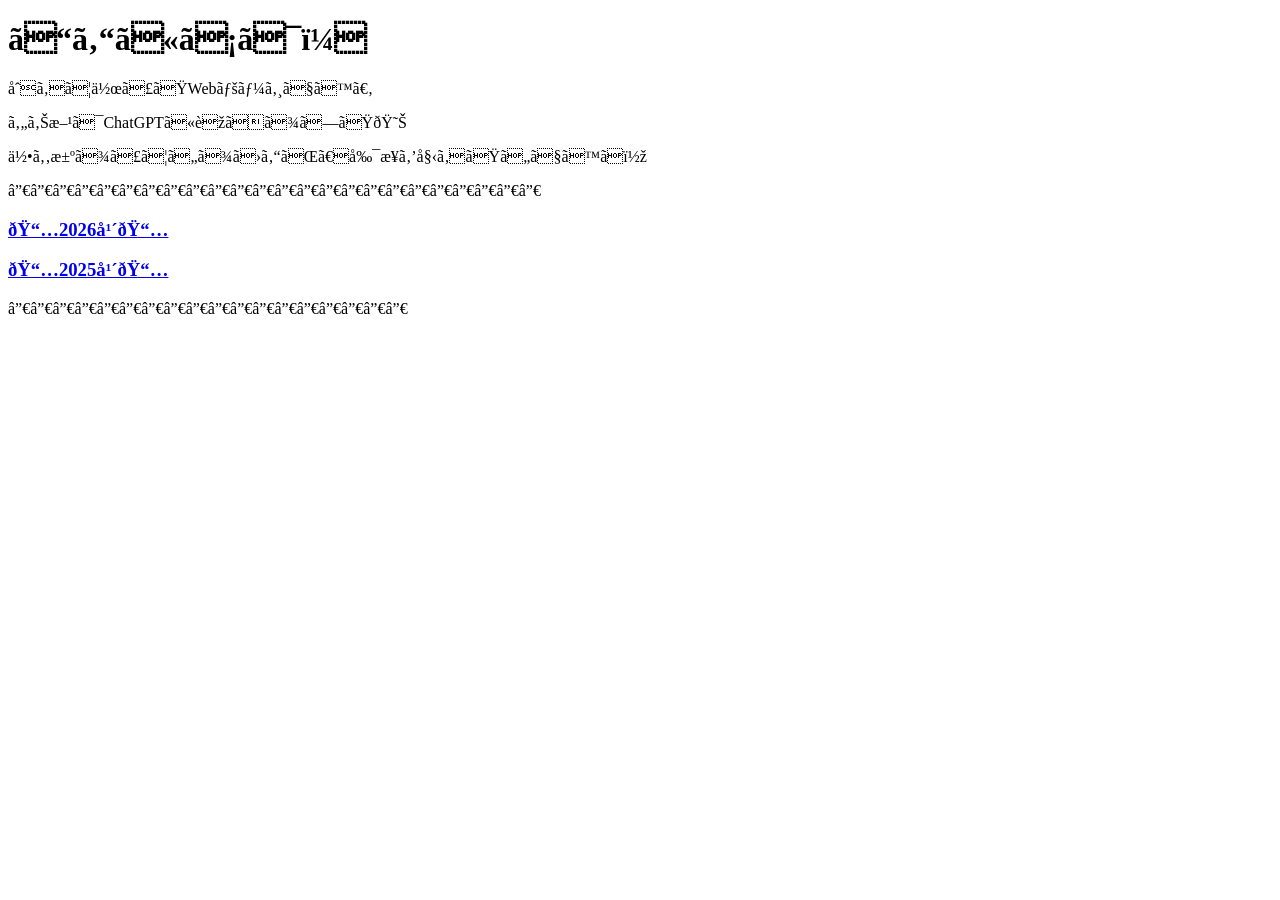
<file: index.html>
<!DOCTYPE html>
<html>
<head>
   <meta charset"UTF-8">
   <title>HTML覚えるまでやる</title>
   <link rel="icon" href="images/はこぶ.png">
   <link rel="stylesheet" href="style.css">
</head>
<body>

  <h1>こんにちは！</h1>
   <P>初めて作ったWebページです。</p>
   <P>やり方はChatGPTに聞きました😊</p> 
   <p>何も決まっていませんが、副業を始めたいですね～</p>

   <p>────────────────────────</p>

   <h3><a href="https://hakobu66.github.io/my-website/2026.html" target="blank">📅2026年📅</a></h3>
   <h3><a href="https://hakobu66.github.io/my-website/2025.html" target="blank">📅2025年📅</a></h3>
   
   <p>──────────────────</p>
</body>
</html>
</file>
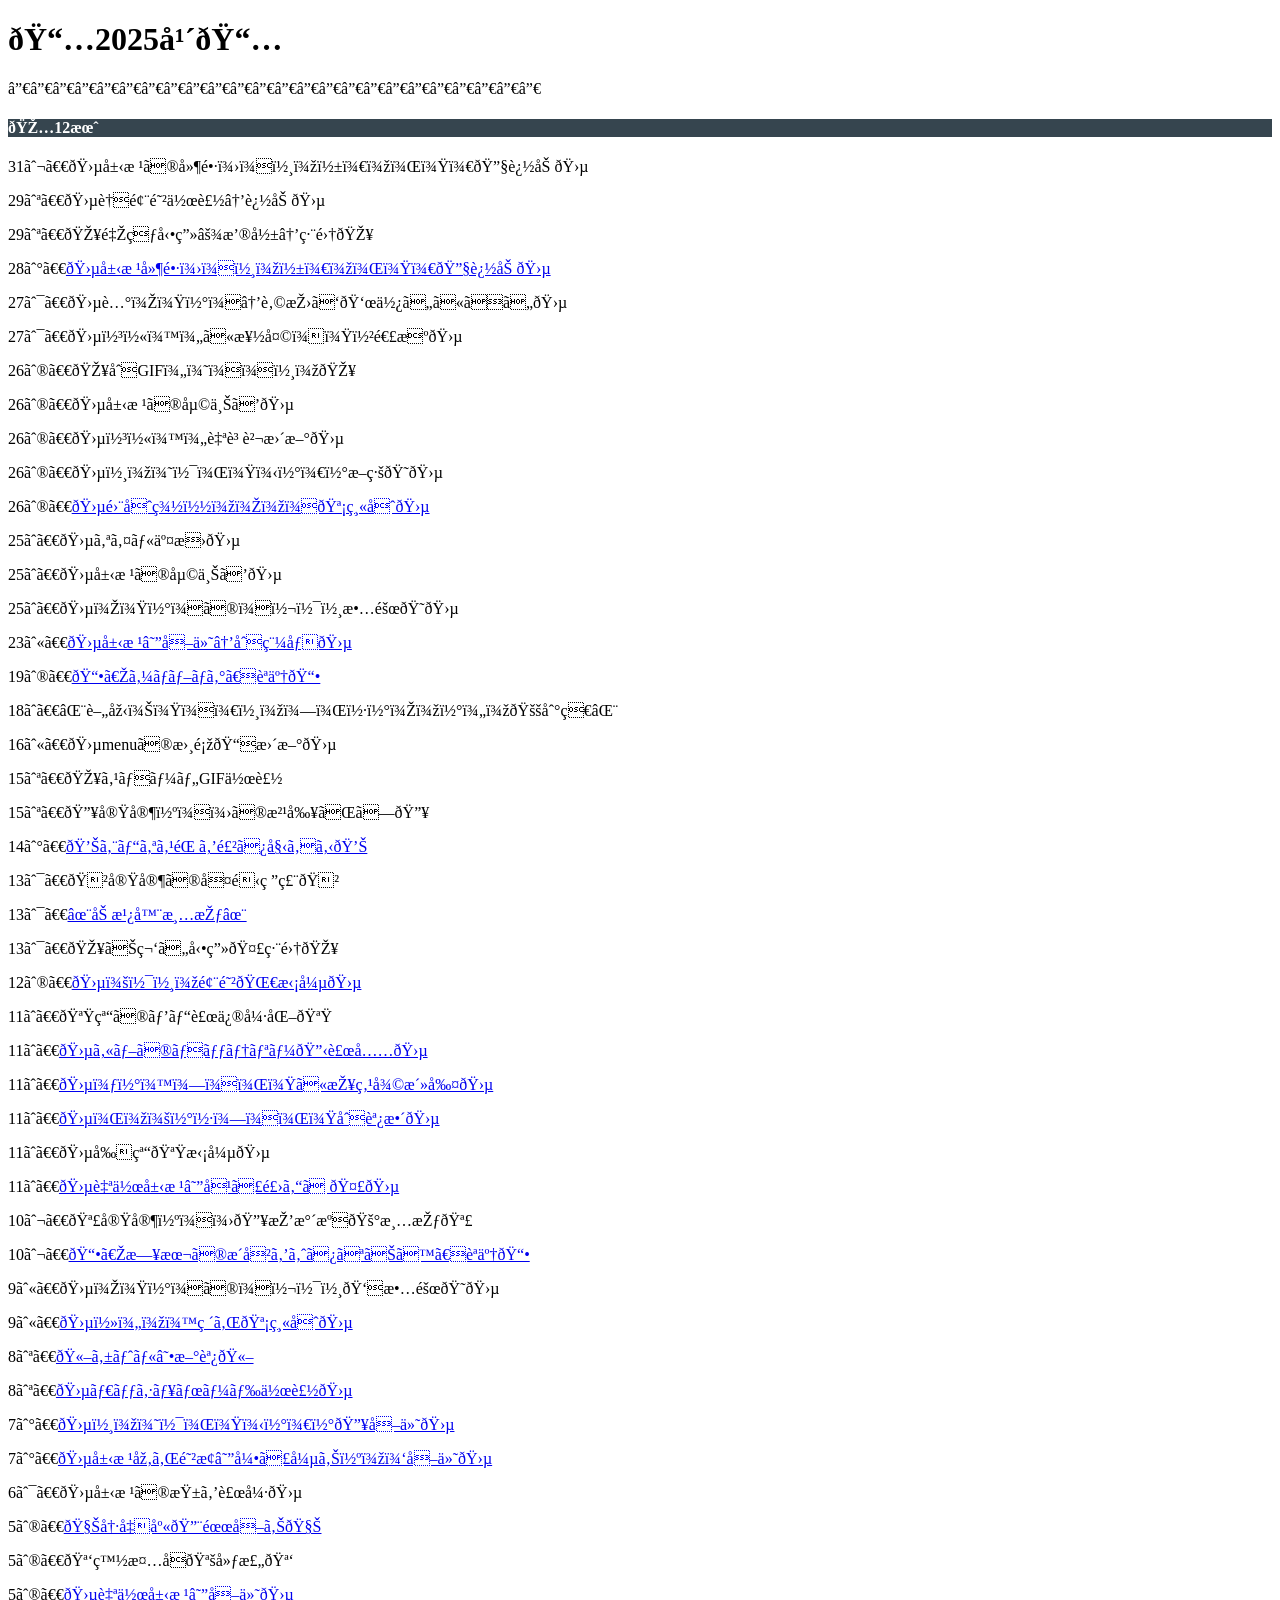
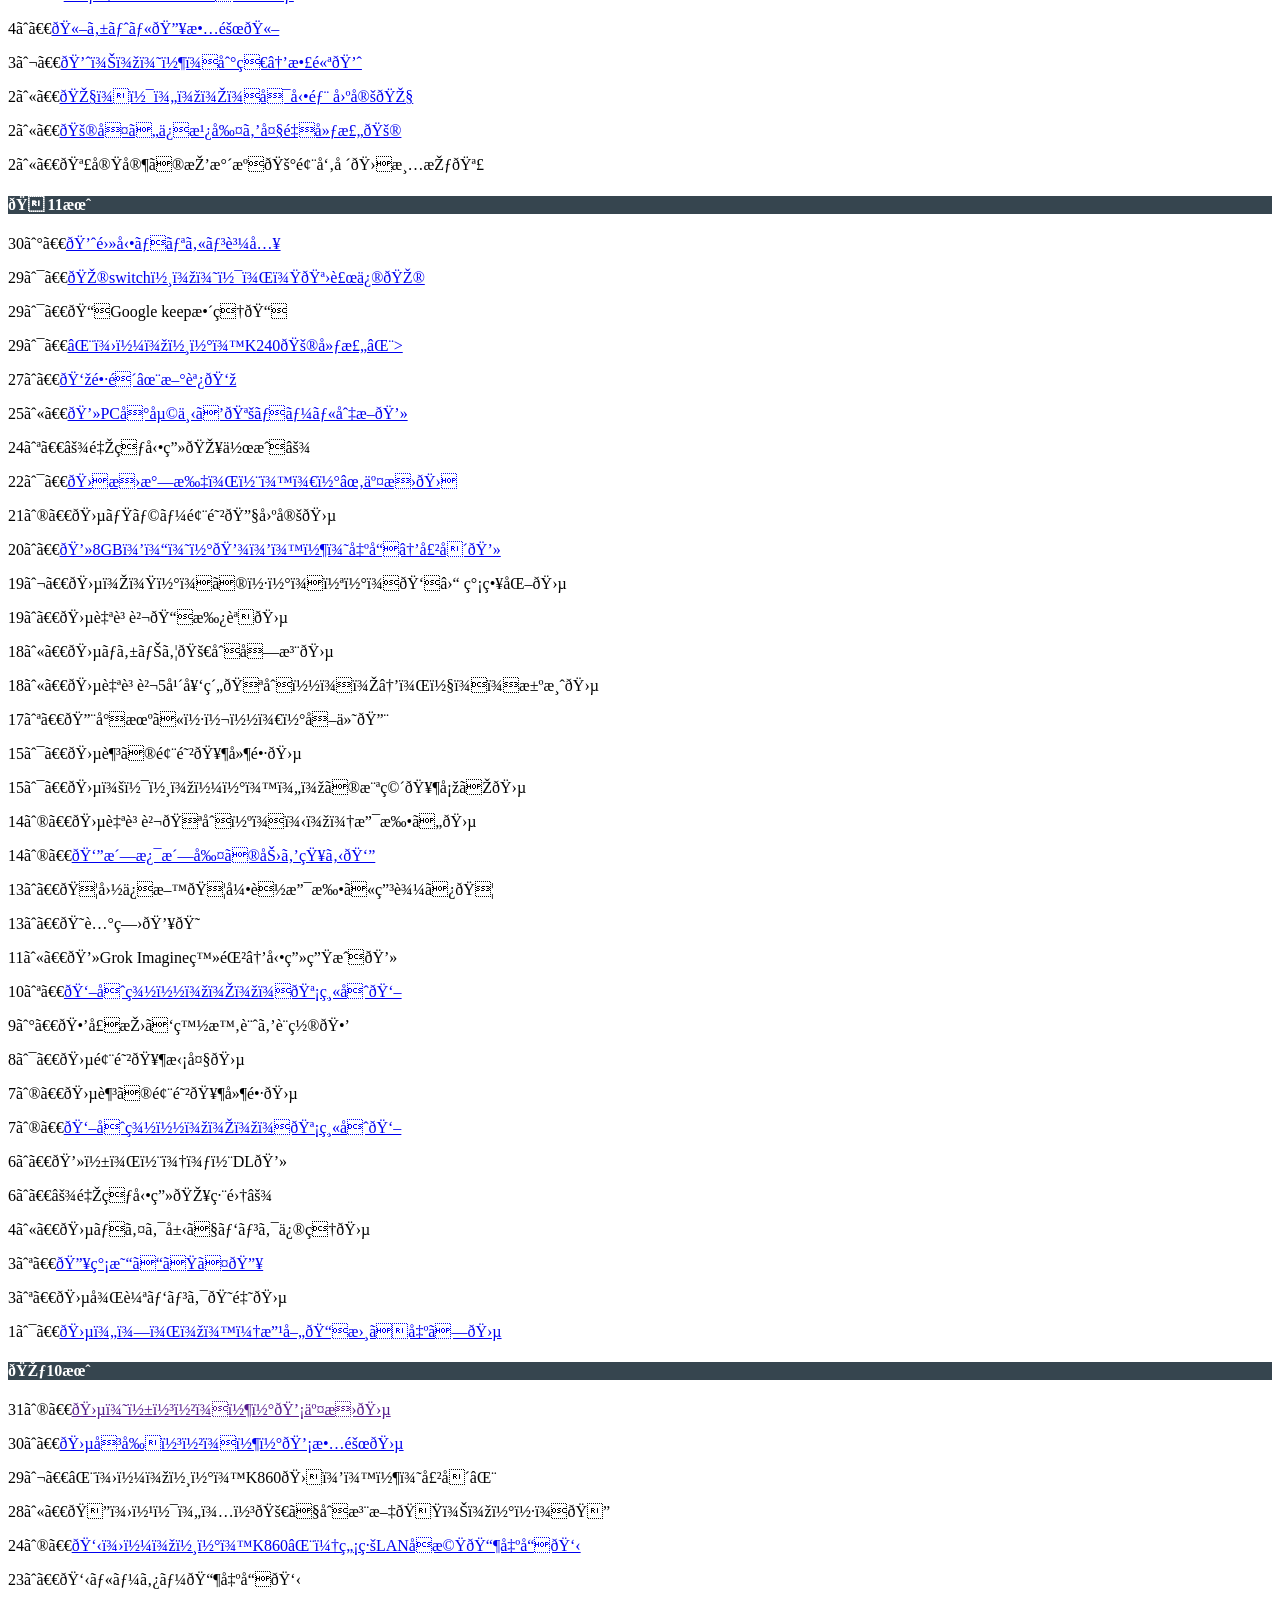
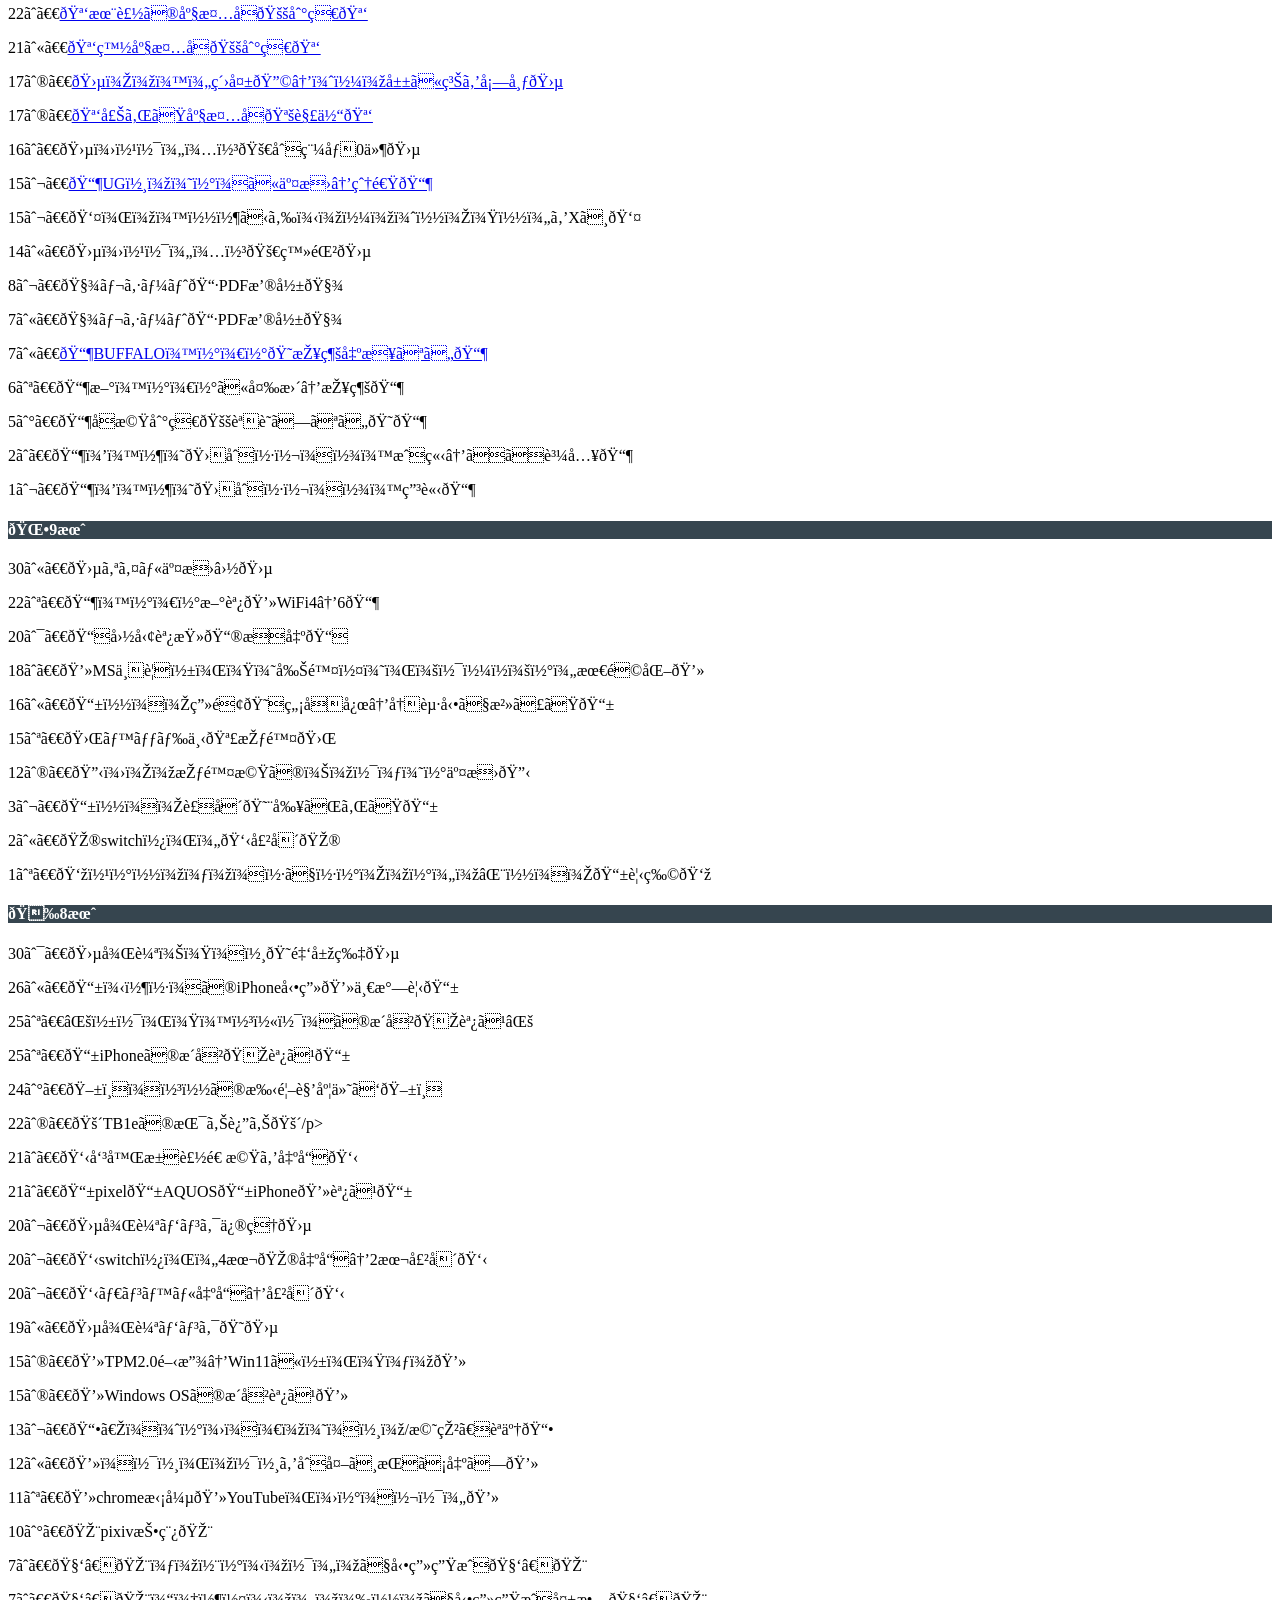
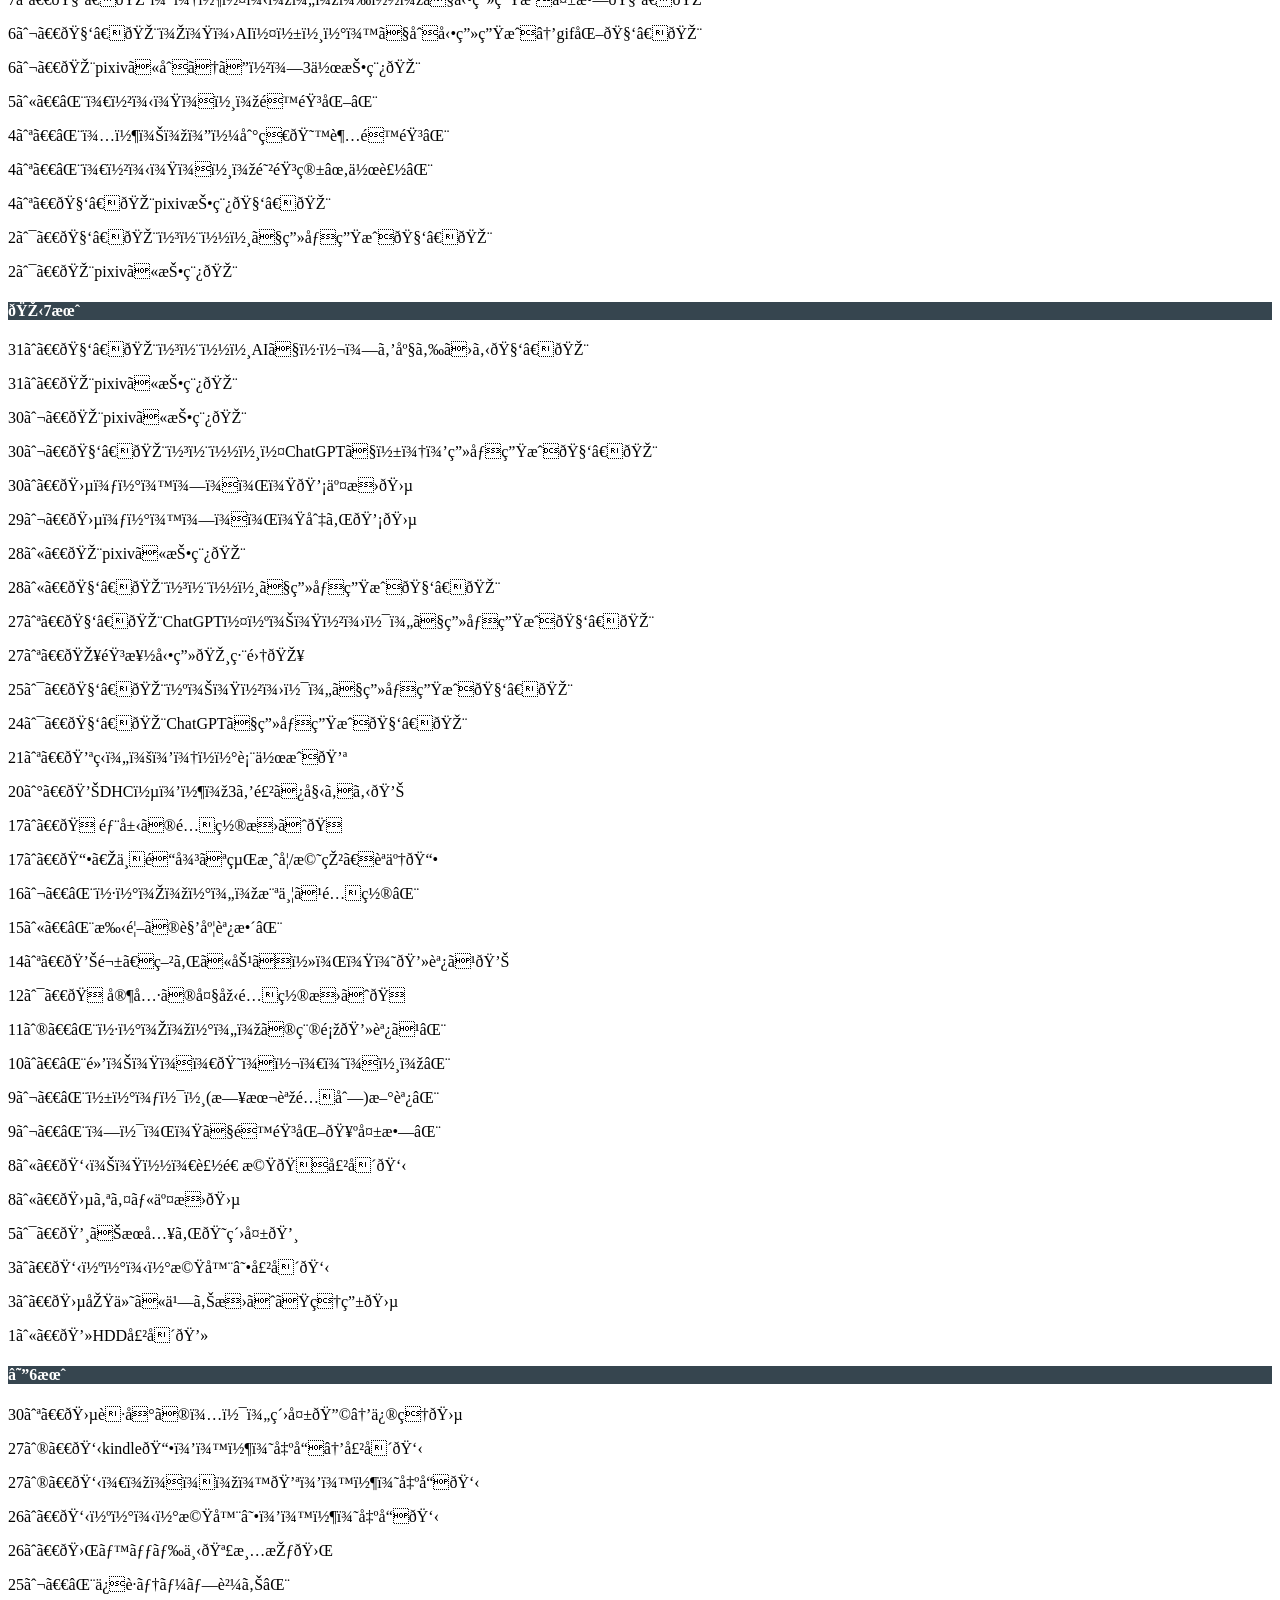
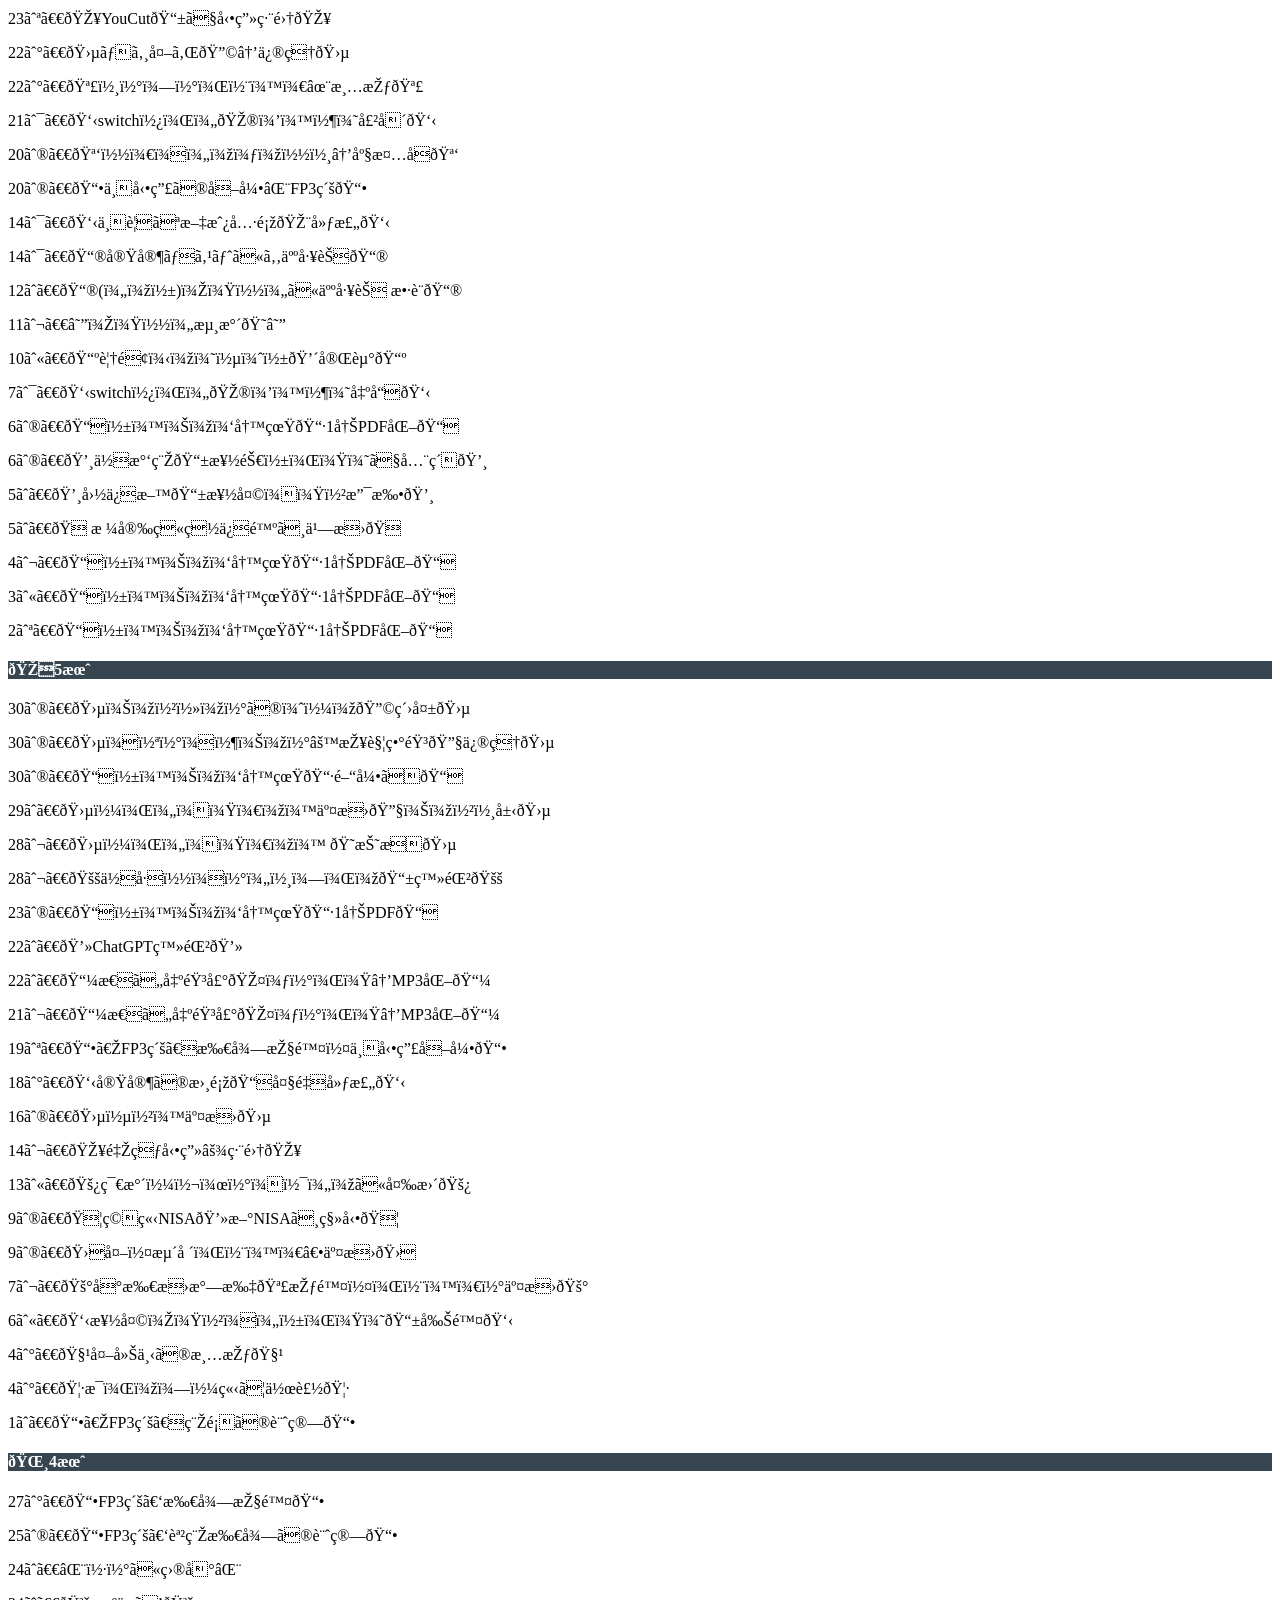
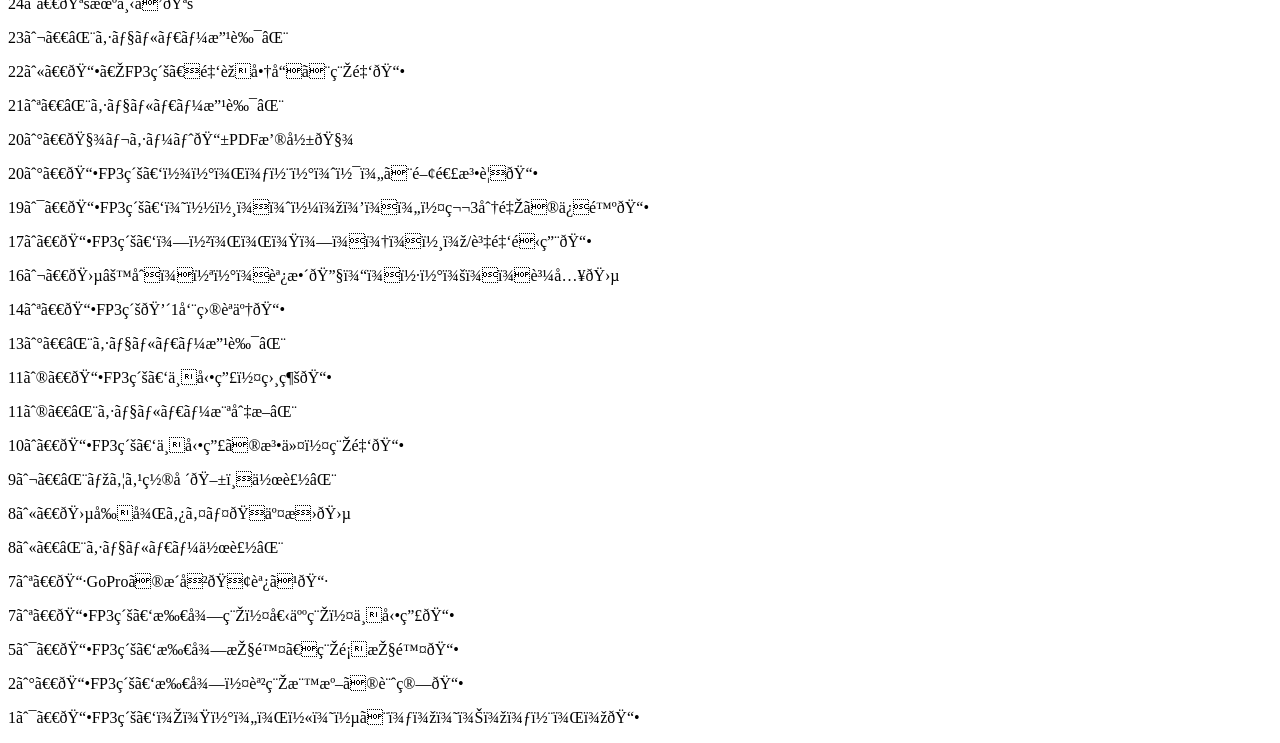
<file: 2025.html>
<!DOCTYPE html>
<html>
<head>
   <meta charset"UTF-8">
   <title>HTML覚えるまでやる</title>
   <link rel="icon" href="images/はこぶ.png">
     <link rel="stylesheet" href="style.css">

</head>
<body>

  <h1>📅2025年📅</h1>

   <p>────────────────────────</p>
   
   <h4>🎅12月</h4>
   <p>31㈬　🛵屋根の延長ﾛﾝｸﾞｱﾀﾞﾌﾟﾀ🔧追加🛵</p>
   <p>29㈪　🛵膝風防作製→追加🛵</p>
   <p>29㈪　🎥野球動画⚾撮影→編集🎥</p>
   <p>28㈰　<a href="https://x.com/sugoikigyou/status/2005137463845814387" target="blank">🛵屋根延長ﾛﾝｸﾞｱﾀﾞﾌﾟﾀ🔧追加🛵</a></p>
   <p>27㈯　🛵腰ﾎﾟｰﾁ→肩掛け👜使いにくい🛵</p>
   <p>27㈯　🛵ｳｫﾙﾄに楽天ﾍﾟｲ連携🛵</p>
   <p>26㈮　🎥初GIFﾄﾘﾐﾝｸﾞ🎥</p>
   <p>26㈮　🛵屋根の嵩上げ🛵</p>
   <p>26㈮　🛵ｳｫﾙﾄ自賠責更新🛵</p>
   <p>26㈮　🛵ｸﾞﾘｯﾌﾟﾋｰﾀｰ断線😭🛵</p>
   <p>26㈮　<a href="https://x.com/sugoikigyou/status/2004400202451746907" target="blank">🛵雨合羽ｽﾞﾎﾞﾝ🪡縫合🛵</a></p>
   <p>25㈭　🛵オイル交換🛵</p>
   <p>25㈭　🛵屋根の嵩上げ🛵</p>
   <p>25㈭　🛵ﾎﾟｰﾁのﾁｬｯｸ故障😭🛵</p>
   <p>23㈫　<a href="https://x.com/sugoikigyou/status/2003518416129524193" target="blank">🛵屋根☔取付→初稼働🛵</a></p>
   <p>19㈮　<a href="https://x.com/sugoikigyou/status/2001928523431448899" target="blank">📕『ゼロブログ』読了📕</a></p>
   <p>18㈭　⌨薄型ﾊﾟﾝﾀｸﾞﾗﾌｷｰﾎﾞｰﾄﾞ🚚到着⌨</p>
   <p>16㈫　🛵menuの書類📝更新🛵</p>
   <p>15㈪　🎥スポーツGIF作製</p>
   <p>15㈪　🔥実家ｺﾝﾛの油剥がし🔥</p>
   <p>14㈰　<a href="https://x.com/sugoikigyou/status/1999950115453423846" target="blank">💊エビオス錠を飲み始める💊</a></p>
   <p>13㈯　🍲実家の古鍋研磨🍲</p>
   <p>13㈯　<a href="https://x.com/sugoikigyou/status/1999682075079901414" target="blank">✨加湿器清掃✨</a></p>
   <p>13㈯　🎥お笑い動画🤣編集🎥</p>
   <p>12㈮　<a href="https://x.com/sugoikigyou/status/1999536765095248152" target="blank">🛵ﾚｯｸﾞ風防🌀拡張🛵</a></p>
   <p>11㈭　🪟窓のヒビ補修強化🪟</p>
   <p>11㈭　<a href="https://x.com/sugoikigyou/status/1999366387463266588" target="blank">🛵カブのバッテリー🔋補充🛵</a></p>
   <p>11㈭　<a href="https://x.com/sugoikigyou/status/1998900523546951718" target="blank">🛵ﾃｰﾙﾗﾝﾌﾟに接点復活剤🛵</a></p>
   <p>11㈭　<a href="https://x.com/sugoikigyou/status/1998900523546951718" target="blank">🛵ﾌﾞﾚｰｷﾗﾝﾌﾟ初調整🛵</a></p>
   <p>11㈭　🛵前窓🪟拡張🛵</p>
   <p>11㈭　<a href="https://x.com/sugoikigyou/status/1999204058184446405" target="blank">🛵自作屋根☔吹っ飛んだ🤣🛵</a></p>
   <p>10㈬　🪣実家ｺﾝﾛ🔥排水溝🚰清掃🪣</p>
   <p>10㈬　<a href="https://x.com/sugoikigyou/status/1998484457943347426" target="blank">📕『日本の歴史をよみなおす』読了📕</a></p>
   <p>9㈫　🛵ﾎﾟｰﾁのﾁｬｯｸ👝故障😭🛵</p>
   <p>9㈫　<a href="https://x.com/sugoikigyou/status/1998158649387340238" target="blank">🛵ｻﾄﾞﾙ破れ🪡縫合🛵</a></p>
   <p>8㈪　<a href="https://x.com/sugoikigyou/status/1997849381626884574" target="blank">🫖ケトル☕新調🫖</a></p>
   <p>8㈪　<a href="https://x.com/sugoikigyou/status/1997850799297421653" target="blank">🛵ダッシュボード作製🛵</a></p>
   <p>7㈰　<a href="https://x.com/sugoikigyou/status/1997855385047494890" target="blank">🛵ｸﾞﾘｯﾌﾟﾋｰﾀｰ🔥取付🛵</a></p>
   <p>7㈰　<a href="https://x.com/sugoikigyou/status/1997422766673281486" target="blank">🛵屋根垂れ防止☔引っ張りｺﾞﾑ取付🛵</a></p>
   <p>6㈯　🛵屋根の柱を補強🛵</p>
   <p>5㈮　<a href="https://x.com/sugoikigyou/status/1996748598789525639" target="blank">🧊冷凍庫🔨霜取り🧊</a></p>
   <p>5㈮　🪑白椅子🪚廃棄🪑</p>
   <p>5㈮　<a href="https://x.com/sugoikigyou/status/1996958730530050556" target="blank">🛵自作屋根☔取付🛵</a></p>
   <p>4㈭　<a href=https://x.com/sugoikigyou/status/1997099781249028347"" target="blank">🫖ケトル🔥故障🫖</a></p>
   <p>3㈬　<a href="https://x.com/sugoikigyou/status/1996185950058397956" target="blank">💈ﾊﾞﾘｶﾝ到着→散髪💈</a></p>
   <p>2㈫　<a href="https://x.com/sugoikigyou/status/1995842946827255809" target="blank">🎧ﾍｯﾄﾞﾎﾝ可動部 固定🎧</a></p>
   <p>2㈫　<a href="https://x.com/sugoikigyou/status/1995605445961286095" target="blank">🚮古い保湿剤を大量廃棄🚮</a></p>
   <p>2㈫　🪣実家の排水溝🚰風呂場🛁清掃🪣</p>
   
   <h4>🍠11月</h4>
   <p>30㈰　<a href="https://x.com/sugoikigyou/status/1994861431532261886" target="blank">💈電動バリカン購入</a></p>
   <p>29㈯　<a href="https://x.com/sugoikigyou/status/1994736226021380599" target="blank">🎮switchｸﾞﾘｯﾌﾟ🪛補修🎮</a></p>
   <p>29㈯　📝Google keep整理📝</p>
   <p>29㈯　<a href="https://x.com/sugoikigyou/status/1994802586076287315" target="blank">⌨ﾛｼﾞｸｰﾙK240🚮廃棄⌨></a></p>
   <p>27㈭　<a href="https://x.com/sugoikigyou/status/1994049237374706143" target="blank">👞長靴✨新調👞</a></p>
   <p>25㈫　<a href="https://x.com/sugoikigyou/status/1993240377651085367" target="blank">💻PC台嵩下げ🪚ポール切断💻</a></p>
   <p>24㈪　⚾野球動画🎥作成⚾</p>
   <p>22㈯　<a href="https://x.com/sugoikigyou/status/1991992144043860089" target="blank">🛁換気扇ﾌｨﾙﾀｰ✂交換🛁</a></p>
   <p>21㈮　🛵ミラー風防🔧固定🛵</p>
   <p>20㈭　<a href="https://x.com/sugoikigyou/status/1992595513523495120" target="blank">💻8GBﾒﾓﾘｰ💾ﾒﾙｶﾘ出品→売却💻</a></p>
   <p>19㈬　🛵ﾎﾟｰﾁのｷｰﾁｪｰﾝ👝⛓ 簡略化🛵</p>
   <p>19㈭　🛵自賠責📝承認🛵</p>
   <p>18㈫　🛵ロケナウ🚀初受注🛵</p>
   <p>18㈫　🛵自賠責5年契約🏪初ｽﾏﾎ→ﾌｧﾐﾏ決済🛵</p>
   <p>17㈪　🔨小机にｷｬｽﾀｰ取付🔨</p>
   <p>15㈯　🛵足の風防🥶延長🛵</p>
   <p>15㈯　🛵ﾚｯｸﾞｼｰﾙﾄﾞの横穴🥶塞ぎ🛵</p>
   <p>14㈮　🛵自賠責🏪初ｺﾝﾋﾞﾆ支払い🛵</p>
   <p>14㈮　<a href="https://x.com/sugoikigyou/status/1989115656709763414" target="blank">👔洗濯洗剤の力を知る👔</a></p>
   <p>13㈭　🏦国保料🏦引落支払に申込み🏦</p>
   <p>13㈭　😭腰痛💥😭</p>
   <p>11㈫　💻Grok Imagine登録→動画生成💻</p>
   <p>10㈪　<a href="https://x.com/sugoikigyou/status/1987788270957367733" target="blank">👖合羽ｽﾞﾎﾞﾝ🪡縫合👖</a></p>
   <p>9㈰　🕒壁掛け白時計を設置🕒</p>
   <p>8㈯　🛵風防🥶拡大🛵</p>
   <p>7㈮　🛵足の風防🥶延長🛵</p>
   <p>7㈮　<a href="https://x.com/sugoikigyou/status/1986740908545712408" target="blank">👖合羽ｽﾞﾎﾞﾝ🪡縫合👖</a></p>
   <p>6㈭　💻ｱﾌｨﾆﾃｨDL💻</p>
   <p>6㈭　⚾野球動画🎥編集⚾</p>
   <p>4㈫　🛵バイク屋でパンク修理🛵</p>
   <p>3㈪　<a href="https://x.com/sugoikigyou/status/1985234412859163051" target="blank">🔥簡易こたつ🔥</a></p>
   <p>3㈪　🛵後輪パンク😭釘🛵</p>
   <p>1㈯　<a href="https://x.com/sugoikigyou/status/1984460681224273935" target="blank">🛵ﾄﾗﾌﾞﾙ＆改善📝書き出し🛵</a></p>

   <h4>🎃10月</h4>
   <p>31㈮　<a href="" target="blank">🛵ﾘｱｳｲﾝｶｰ💡交換🛵</a></p>
   <p>30㈭　<a href="https://x.com/sugoikigyou/status/1983694608501764186" target="blank">🛵右前ｳｲﾝｶｰ💡故障🛵</a></p>
   <p>29㈬　⌨ﾛｼﾞｸｰﾙK860🛍ﾒﾙｶﾘ売却⌨</p>
   <p>28㈫　🍔ﾛｹｯﾄﾅｳ🚀で初注文🍟ﾊﾞｰｷﾝ🍔</p>
   <p>24㈮　<a href="https://x.com/sugoikigyou/status/1981531321311826128" target="blank">👋ﾛｼﾞｸｰﾙK860⌨＆無線LAN子機📶出品👋</a></p>
   <p>23㈭　👋ルーター📶出品👋</p>
   <p>22㈭　<a href="https://x.com/sugoikigyou/status/1980849956480274483" target="blank">🪑木製の座椅子🚚到着🪑</a></p>
   <p>21㈫　<a href="https://x.com/sugoikigyou/status/1980467591169880490" target="blank">🪑白座椅子🚚到着🪑</a></p>
   <p>17㈮　<a href="https://x.com/sugoikigyou/status/1978839148850000181" target="blank">🛵ﾎﾞﾙﾄ紛失🔩→ﾈｼﾞ山に糊を塗布🛵</a></p>
   <p>17㈮　<a href="https://x.com/sugoikigyou/status/1979032010543813009" target="blank">🪑壊れた座椅子🪚解体🪑</a></p>
   <p>16㈭　🛵ﾛｹｯﾄﾅｳ🚀初稼働0件🛵</p>
   <p>15㈬　<a href="https://x.com/sugoikigyou/status/1978211306772824261" target="blank">📶UGｸﾞﾘｰﾝに交換→爆速📶</a></p>
   <p>15㈬　👤ﾌﾞﾙｽｶからﾋﾞｼﾞﾈｽﾎﾟｽﾄをXへ👤</p>
   <p>14㈫　🛵ﾛｹｯﾄﾅｳ🚀登録🛵</p>
   <p>8㈬　🧾レシート📷PDF撮影🧾</p>
   <p>7㈫　🧾レシート📷PDF撮影🧾</p>
   <p>7㈫　<a href="https://x.com/sugoikigyou/status/1978209516673273988" target="blank">📶BUFFALOﾙｰﾀｰ😭接続出来ない📶</a></p>
   <p>6㈪　📶新ﾙｰﾀｰに変更→接続📶</p>
   <p>5㈰　📶子機到着🚚認識しない😭📶</p>
   <p>2㈭　📶ﾒﾙｶﾘ🛍初ｷｬﾝｾﾙ成立→そく購入📶</p>
   <p>1㈬　📶ﾒﾙｶﾘ🛍初ｷｬﾝｾﾙ申請📶</p>
   
   <h4>🌕9月</h4>
   <p>30㈫　🛵オイル交換⛽🛵</p>
   <p>22㈪　📶ﾙｰﾀｰ新調💻WiFi4→6📶</p>
   <p>20㈯　📝国勢調査📮提出📝</p>
   <p>18㈭　💻MS不要ｱﾌﾟﾘ削除､ﾘﾌﾚｯｼｭﾚｰﾄ最適化💻</p>
   <p>16㈫　📱ｽﾏﾎ画面😐無反応→再起動で治った📱</p>
   <p>15㈪　🛌ベッド下🪣掃除🛌</p>
   <p>12㈮　🔋ﾛﾎﾞ掃除機のﾊﾞｯﾃﾘｰ交換🔋</p>
   <p>3㈬　📱ｽﾏﾎ裏側😨剥がれた📱</p>
   <p>2㈫　🎮switchｿﾌﾄ👋売却🎮</p>
   <p>1㈪　👞ｹｰｽﾞﾃﾞﾝｷでｷｰﾎﾞｰﾄﾞ⌨ｽﾏﾎ📱見物👞</p>

   <h4>🍉8月</h4>
   <p>30㈯　🛵後輪ﾊﾟﾝｸ😭金属片🛵</p>
   <p>26㈫　📱ﾋｶｷﾝのiPhone動画💻一気見📱</p>
   <p>25㈪　⌚ｱｯﾌﾟﾙｳｫｯﾁの歴史🍎調べ⌚</p>
   <p>25㈪　📱iPhoneの歴史🍎調べ📱</p>
   <p>24㈰　🖱️ﾏｳｽの手首角度付け🖱️</p>
   <p>22㈮　🚴TB1eの振り返り🚴/p>
   <p>21㈭　👋味噌汁製造機を出品👋</p>
   <p>21㈭　📱pixel📱AQUOS📱iPhone💻調べ📱</p>
   <p>20㈬　🛵後輪パンク修理🛵</p>
   <p>20㈬　👋switchｿﾌﾄ4本🎮出品→2本売却👋</p>
   <p>20㈬　👋ダンベル出品→売却👋</p>
   <p>19㈫　🛵後輪パンク😭🛵</p>
   <p>15㈮　💻TPM2.0開放→Win11にｱﾌﾟﾃﾞ💻</p>
   <p>15㈮　💻Windows OSの歴史調べ💻</p>
   <p>13㈬　📕『ﾏﾈｰﾛﾝﾀﾞﾘﾝｸﾞ/橘玲』読了📕</p>
   <p>12㈫　💻ﾏｯｸﾌﾞｯｸを初外へ持ち出し💻</p>
   <p>11㈪　💻chrome拡張💻YouTubeﾌﾛｰﾁｬｯﾄ💻</p>
   <p>10㈰　🎨pixiv投稿🎨</p>
   <p>7㈭　🧑‍🎨ﾃﾞｨｰﾋﾞｯﾄﾞで動画生成🧑‍🎨</p>
   <p>7㈭　🧑‍🎨ﾓﾆｶ､ﾋﾞﾄﾞﾉｽﾞで動画生成失敗🧑‍🎨</p>
   <p>6㈬　🧑‍🎨ﾎﾟﾛAI､ｱｸｰﾙで初動画生成→gif化🧑‍🎨</p>
   <p>6㈬　🎨pixivに初うごｲﾗ3作投稿🎨</p>
   <p>5㈫　⌨ﾀｲﾋﾟﾝｸﾞ静音化⌨</p>
   <p>4㈪　⌨ﾅｶﾊﾞﾔｼ到着😙超静音⌨</p>
   <p>4㈪　⌨ﾀｲﾋﾟﾝｸﾞ防音箱✂作製⌨</p>
   <p>4㈪　🧑‍🎨pixiv投稿🧑‍🎨</p>
   <p>2㈯　🧑‍🎨ｳｨｽｸで画像生成🧑‍🎨</p>
   <p>2㈯　🎨pixivに投稿🎨</p>

   <h4>🎋7月</h4>
   <p>31㈭　🧑‍🎨ｳｨｽｸAIでｷｬﾗを座らせる🧑‍🎨</p>
   <p>31㈭　🎨pixivに投稿🎨</p>
   <p>30㈬　🎨pixivに投稿🎨</p>
   <p>30㈬　🧑‍🎨ｳｨｽｸ､ChatGPTでｱﾆﾒ画像生成🧑‍🎨</p>
   <p>30㈭　🛵ﾃｰﾙﾗﾝﾌﾟ💡交換🛵</p>
   <p>29㈬　🛵ﾃｰﾙﾗﾝﾌﾟ切れ💡🛵</p>
   <p>28㈫　🎨pixivに投稿🎨</p>
   <p>28㈫　🧑‍🎨ｳｨｽｸで画像生成🧑‍🎨</p>
   <p>27㈪　🧑‍🎨ChatGPT､ｺﾊﾟｲﾛｯﾄで画像生成🧑‍🎨</p>
   <p>27㈪　🎥音楽動画🎸編集🎥</p>
   <p>25㈯　🧑‍🎨ｺﾊﾟｲﾛｯﾄで画像生成🧑‍🎨</p>
   <p>24㈯　🧑‍🎨ChatGPTで画像生成🧑‍🎨</p>
   <p>21㈪　💪筋ﾄﾚﾒﾆｭｰ表作成💪</p>
   <p>20㈰　💊DHCｵﾒｶﾞ3を飲み始める💊</p>
   <p>17㈭　🏠部屋の配置換え🏠</p>
   <p>17㈭　📕『不道徳な経済学/橘玲』読了📕</p>
   <p>16㈬　⌨ｷｰﾎﾞｰﾄﾞ横並べ配置⌨</p>
   <p>15㈫　⌨手首の角度調整⌨</p>
   <p>14㈪　💊鬱、疲れに効くｻﾌﾟﾘ💻調べ💊</p>
   <p>12㈯　🏠家具の大型配置換え🏠</p>
   <p>11㈮　⌨ｷｰﾎﾞｰﾄﾞの種類💻調べ⌨</p>
   <p>10㈭　⌨黒ﾊﾟﾝﾀ😭ﾁｬﾀﾘﾝｸﾞ⌨</p>
   <p>9㈬　⌨ｱｰﾃｯｸ(日本語配列)新調⌨</p>
   <p>9㈬　⌨ﾗｯﾌﾟで静音化🥺失敗⌨</p>
   <p>8㈫　👋ﾊﾟｽﾀ製造機🍝売却👋</p>
   <p>8㈫　🛵オイル交換🛵</p>
   <p>5㈯　💸お札入れ😭紛失💸</p>
   <p>3㈭　👋ｺｰﾋｰ機器☕売却👋</p>
   <p>3㈭　🛵原付に乗り換えた理由🛵</p>
   <p>1㈫　💻HDD売却💻</p>
   
   <h4>☔6月</h4>
   <p>30㈪　🛵荷台のﾅｯﾄ紛失🔩→修理🛵</p>
   <p>27㈮　👋kindle📕ﾒﾙｶﾘ出品→売却👋</p>
   <p>27㈮　👋ﾀﾞﾝﾍﾞﾙ💪ﾒﾙｶﾘ出品👋</p>
   <p>26㈭　👋ｺｰﾋｰ機器☕ﾒﾙｶﾘ出品👋</p>
   <p>26㈭　🛌ベッド下🪣清掃🛌</p>
   <p>25㈬　⌨保護テープ貼り⌨</p>
   <p>23㈪　🎥YouCut📱で動画編集🎥</p>
   <p>22㈰　🛵ネジ外れ🔩→修理🛵</p>
   <p>22㈰　🪣ｸｰﾗｰﾌｨﾙﾀ✨清掃🪣</p>
   <p>21㈯　👋switchｿﾌﾄ🎮ﾒﾙｶﾘ売却👋</p>
   <p>20㈮　🪑ｽﾀﾝﾄﾞﾃﾞｽｸ→座椅子🪑</p>
   <p>20㈮　📕不動産の取引⌨FP3級📕</p>
   <p>14㈯　👋不要な文房具類🎨廃棄👋</p>
   <p>14㈯　📮実家ポストにも人工芝📮</p>
   <p>12㈭　📮(ﾄﾞｱ)ﾎﾟｽﾄに人工芝 敷設📮</p>
   <p>11㈬　☔ﾎﾟｽﾄ浸水😭☔</p>
   <p>10㈫　📺覆面ﾋﾞﾘｵﾈｱ💴完走📺</p>
   <p>7㈯　👋switchｿﾌﾄ🎮ﾒﾙｶﾘ出品👋</p>
   <p>6㈮　📁ｱﾙﾊﾞﾑ写真📷1冊PDF化📁</p>
   <p>6㈮　💸住民税📱楽銀ｱﾌﾟﾘで全納💸</p>
   <p>5㈭　💸国保料📱楽天ﾍﾟｲ支払💸</p>
   <p>5㈭　🏠格安火災保険へ乗換🏠</p>
   <p>4㈬　📁ｱﾙﾊﾞﾑ写真📷1冊PDF化📁</p>
   <p>3㈫　📁ｱﾙﾊﾞﾑ写真📷1冊PDF化📁</p>
   <p>2㈪　📁ｱﾙﾊﾞﾑ写真📷1冊PDF化📁</p>

   <h4>🎏5月</h4>
   <p>30㈮　🛵ﾊﾞｲｻﾞｰのﾈｼﾞ🔩紛失🛵</p>
   <p>30㈮　🛵ﾁｪｰﾝｶﾊﾞｰ⚙接触異音🔧修理🛵</p>
   <p>30㈮　📁ｱﾙﾊﾞﾑ写真📷間引き📁</p>
   <p>29㈭　🛵ｼﾌﾄﾍﾟﾀﾞﾙ交換🔧ﾊﾞｲｸ屋🛵</p>
   <p>28㈬　🛵ｼﾌﾄﾍﾟﾀﾞﾙ 😭折損🛵</p>
   <p>28㈬　🚚佐川ｽﾏｰﾄｸﾗﾌﾞ📱登録🚚</p>
   <p>23㈮　📁ｱﾙﾊﾞﾑ写真📷1冊PDF📁</p>
   <p>22㈭　💻ChatGPT登録💻</p>
   <p>22㈭　📼思い出音声🎤ﾃｰﾌﾟ→MP3化📼</p>
   <p>21㈬　📼思い出音声🎤ﾃｰﾌﾟ→MP3化📼</p>
   <p>19㈪　📕『FP3級』所得控除､不動産取引📕</p>
   <p>18㈰　👋実家の書類📝大量廃棄👋</p>
   <p>16㈮　🛵ｵｲﾙ交換🛵</p>
   <p>14㈬　🎥野球動画⚾編集🎥</p>
   <p>13㈫　🚿節水ｼｬﾜｰﾍｯﾄﾞに変更🚿</p>
   <p>9㈮　🏦積立NISA💻新NISAへ移動🏦</p>
   <p>9㈮　🛁外､浴場ﾌｨﾙﾀ―交換🛁</p>
   <p>7㈬　🚰台所換気扇🪣掃除､ﾌｨﾙﾀｰ交換🚰</p>
   <p>6㈫　👋楽天ﾎﾟｲﾝﾄｱﾌﾟﾘ📱削除👋</p>
   <p>4㈰　🧹外廊下の清掃🧹</p>
   <p>4㈰　🦷歯ﾌﾞﾗｼ立て作製🦷</p>
   <p>1㈭　📕『FP3級』税額の計算📕</p>
   
   <h4>🌸4月</h4>
   <p>27㈰　📕FP3級】所得控除📕</p>
   <p>25㈮　📕FP3級】課税所得の計算📕</p>
   <p>24㈭　⌨ｷｰに目印⌨</p>
   <p>24㈭　🪚机下げ🪚</p>
   <p>23㈬　⌨ショルダー改良⌨</p>
   <p>22㈫　📕『FP3級』金融商品と税金📕</p>
   <p>21㈪　⌨ショルダー改良⌨</p>
   <p>20㈰　🧾レシート📱PDF撮影🧾</p>
   <p>20㈰　📕FP3級】ｾｰﾌﾃｨｰﾈｯﾄと関連法規📕</p>
   <p>19㈯　📕FP3級】ﾘｽｸﾏﾈｼﾞﾒﾝﾄ､第3分野の保険📕</p>
   <p>17㈭　📕FP3級】ﾗｲﾌﾌﾟﾗﾝﾆﾝｸﾞ/資金運用📕</p>
   <p>16㈬　🛵⚙初ﾁｪｰﾝ調整🔧ﾓﾝｷｰﾚﾝﾁ購入🛵</p>
   <p>14㈪　📕FP3級💴1周目読了📕</p>
   <p>13㈰　⌨ショルダー改良⌨</p>
   <p>11㈮　📕FP3級】不動産､相続📕</p>
   <p>11㈮　⌨ショルダー横切断⌨</p>
   <p>10㈭　📕FP3級】不動産の法令､税金📕</p>
   <p>9㈬　⌨マウス置場🖱️作製⌨</p>
   <p>8㈫　🛵前後タイヤ🏭交換🛵</p>
   <p>8㈫　⌨ショルダー作製⌨</p>
   <p>7㈪　📷GoProの歴史🏢調べ📷</p>
   <p>7㈪　📕FP3級】所得税､個人税､不動産📕</p>
   <p>5㈯　📕FP3級】所得控除、税額控除📕</p>
   <p>2㈰　📕FP3級】所得､課税標準の計算📕</p>
   <p>1㈯　📕FP3級】ﾎﾟｰﾄﾌｫﾘｵとﾃﾞﾘﾊﾞﾃｨﾌﾞ📕</p>
</body>
</html>
</file>
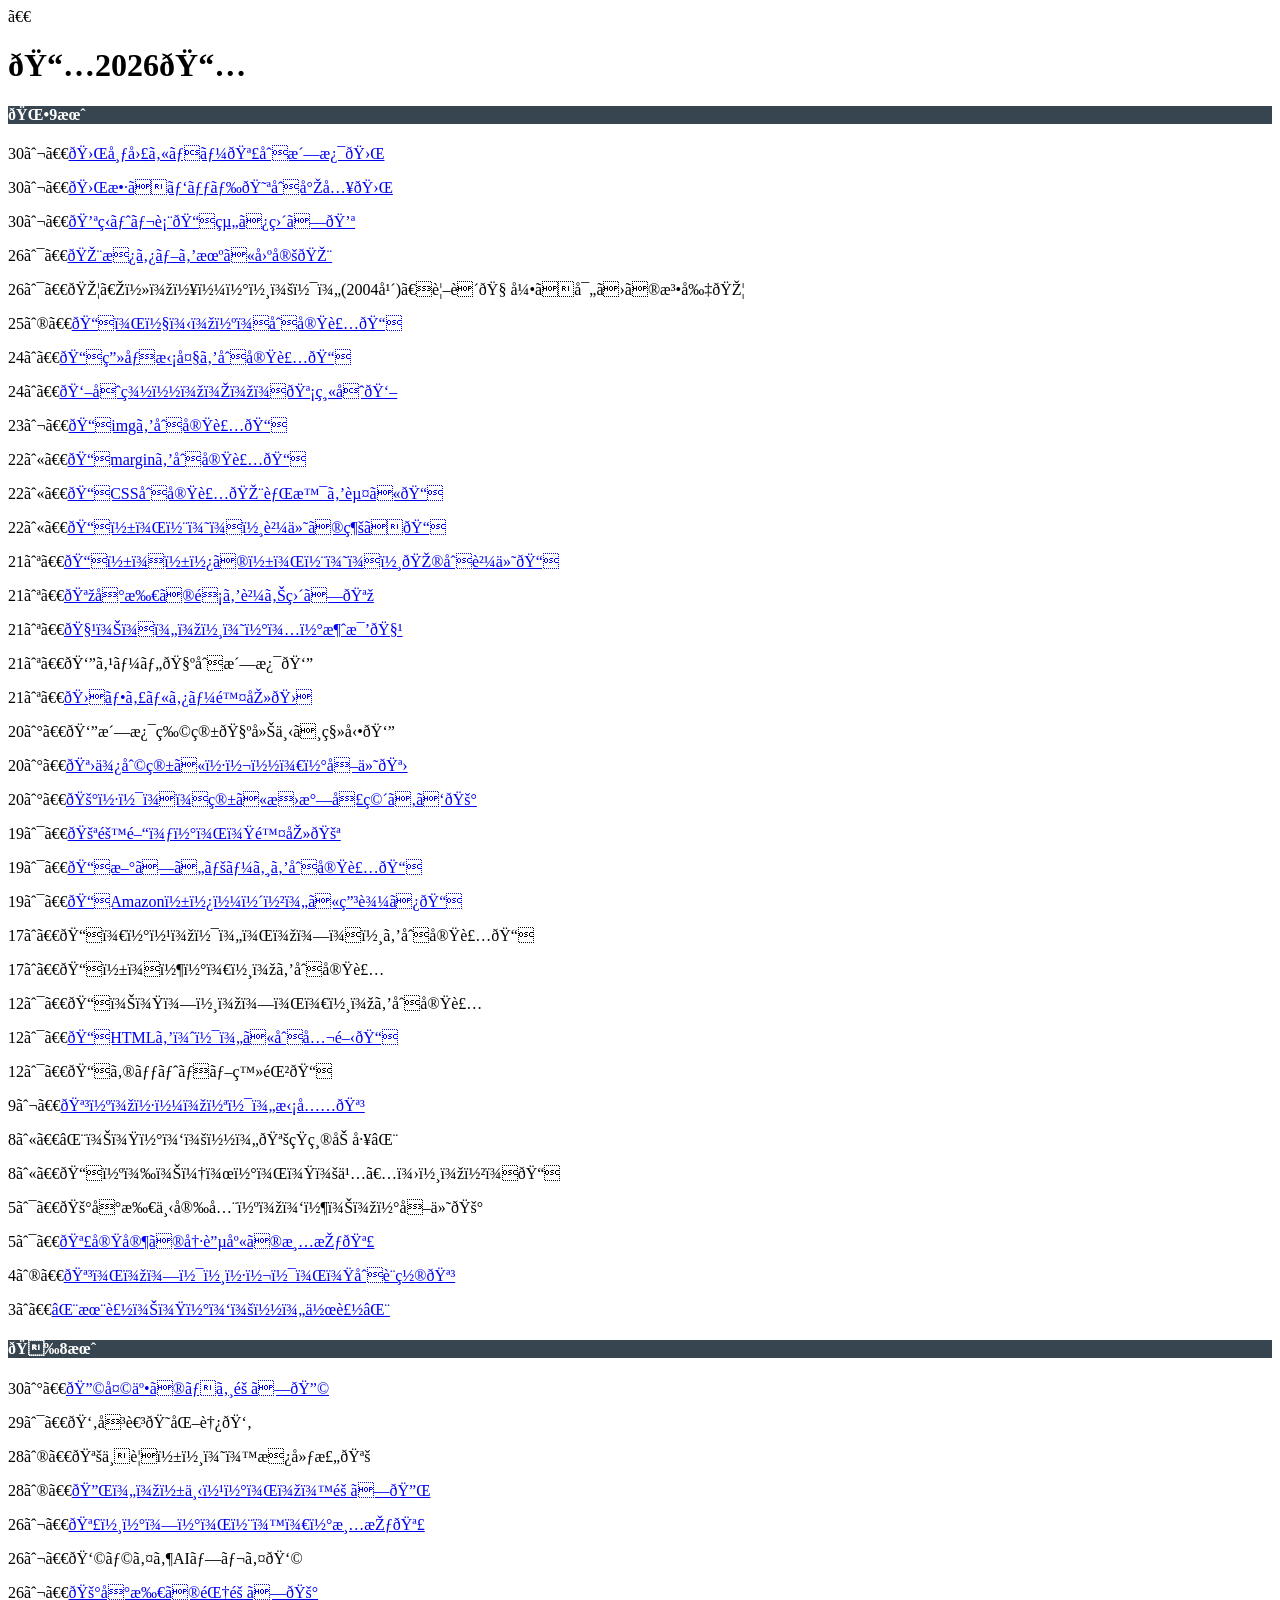
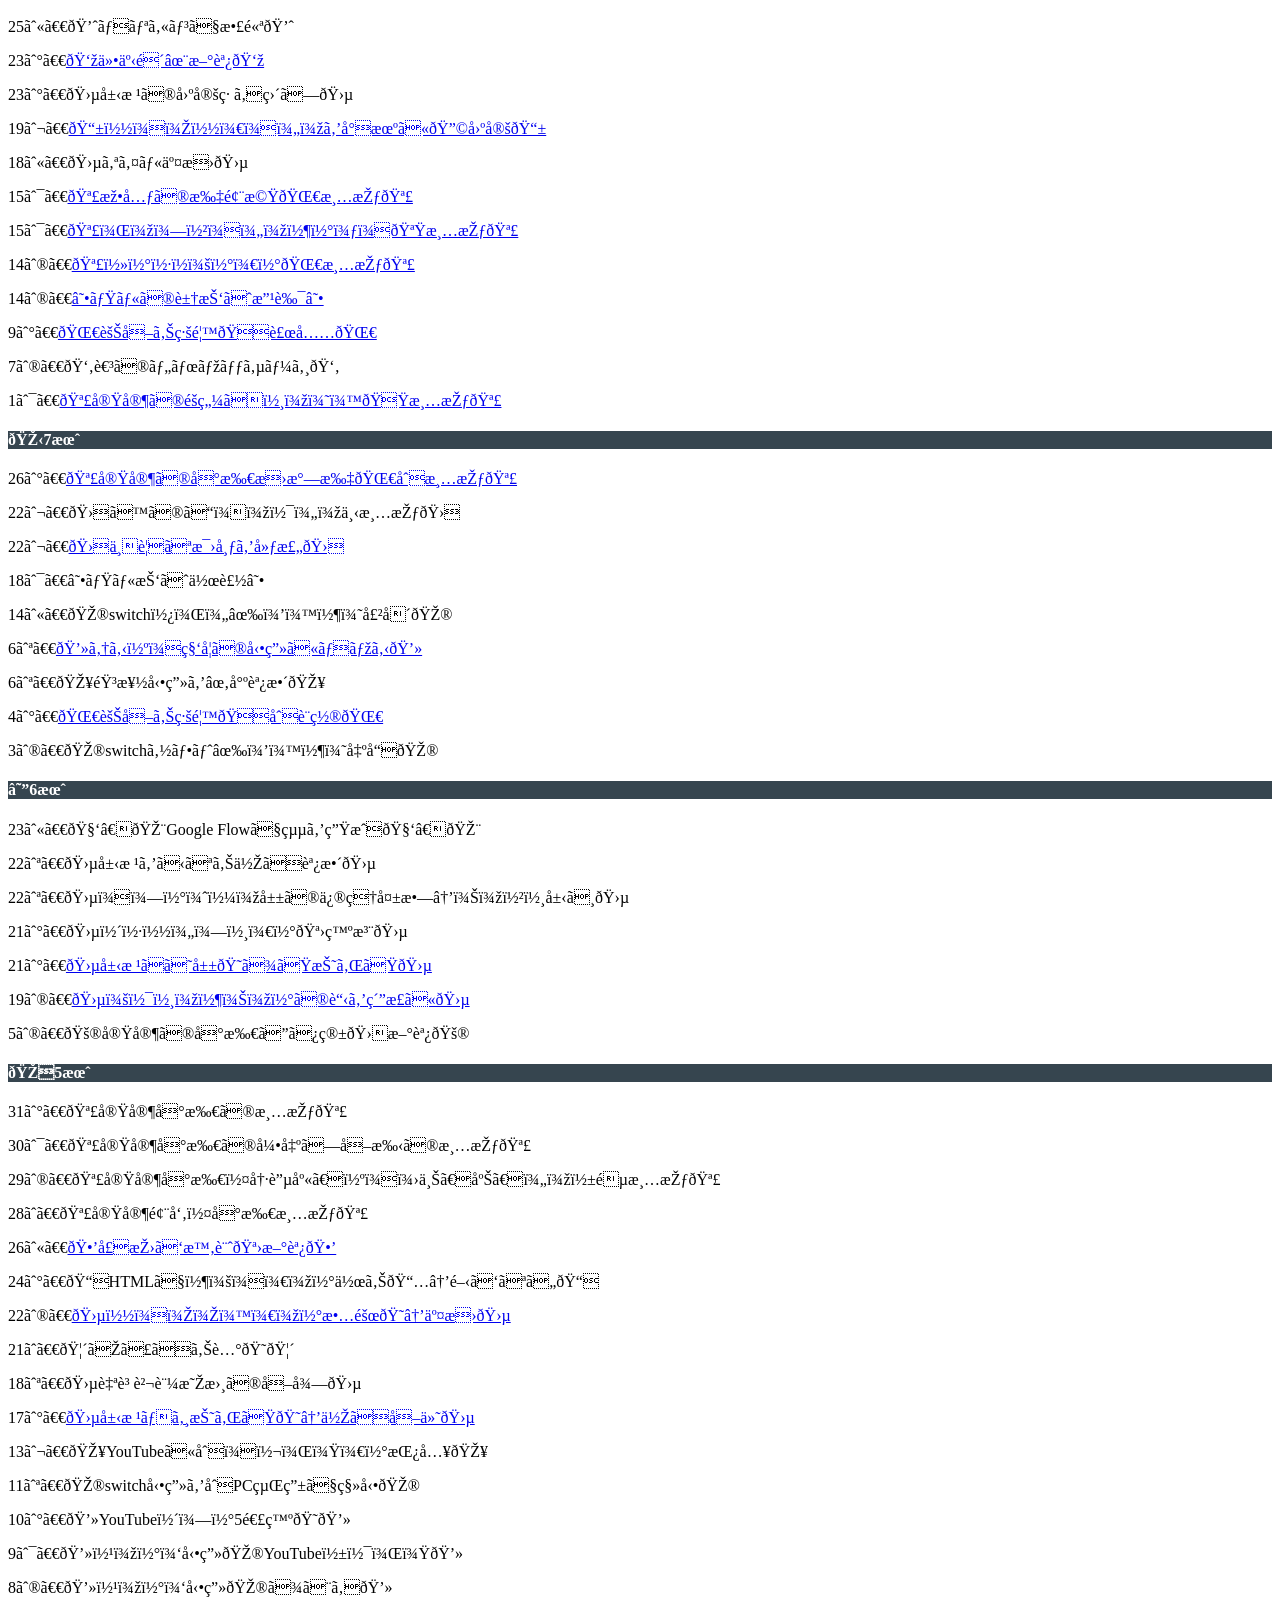
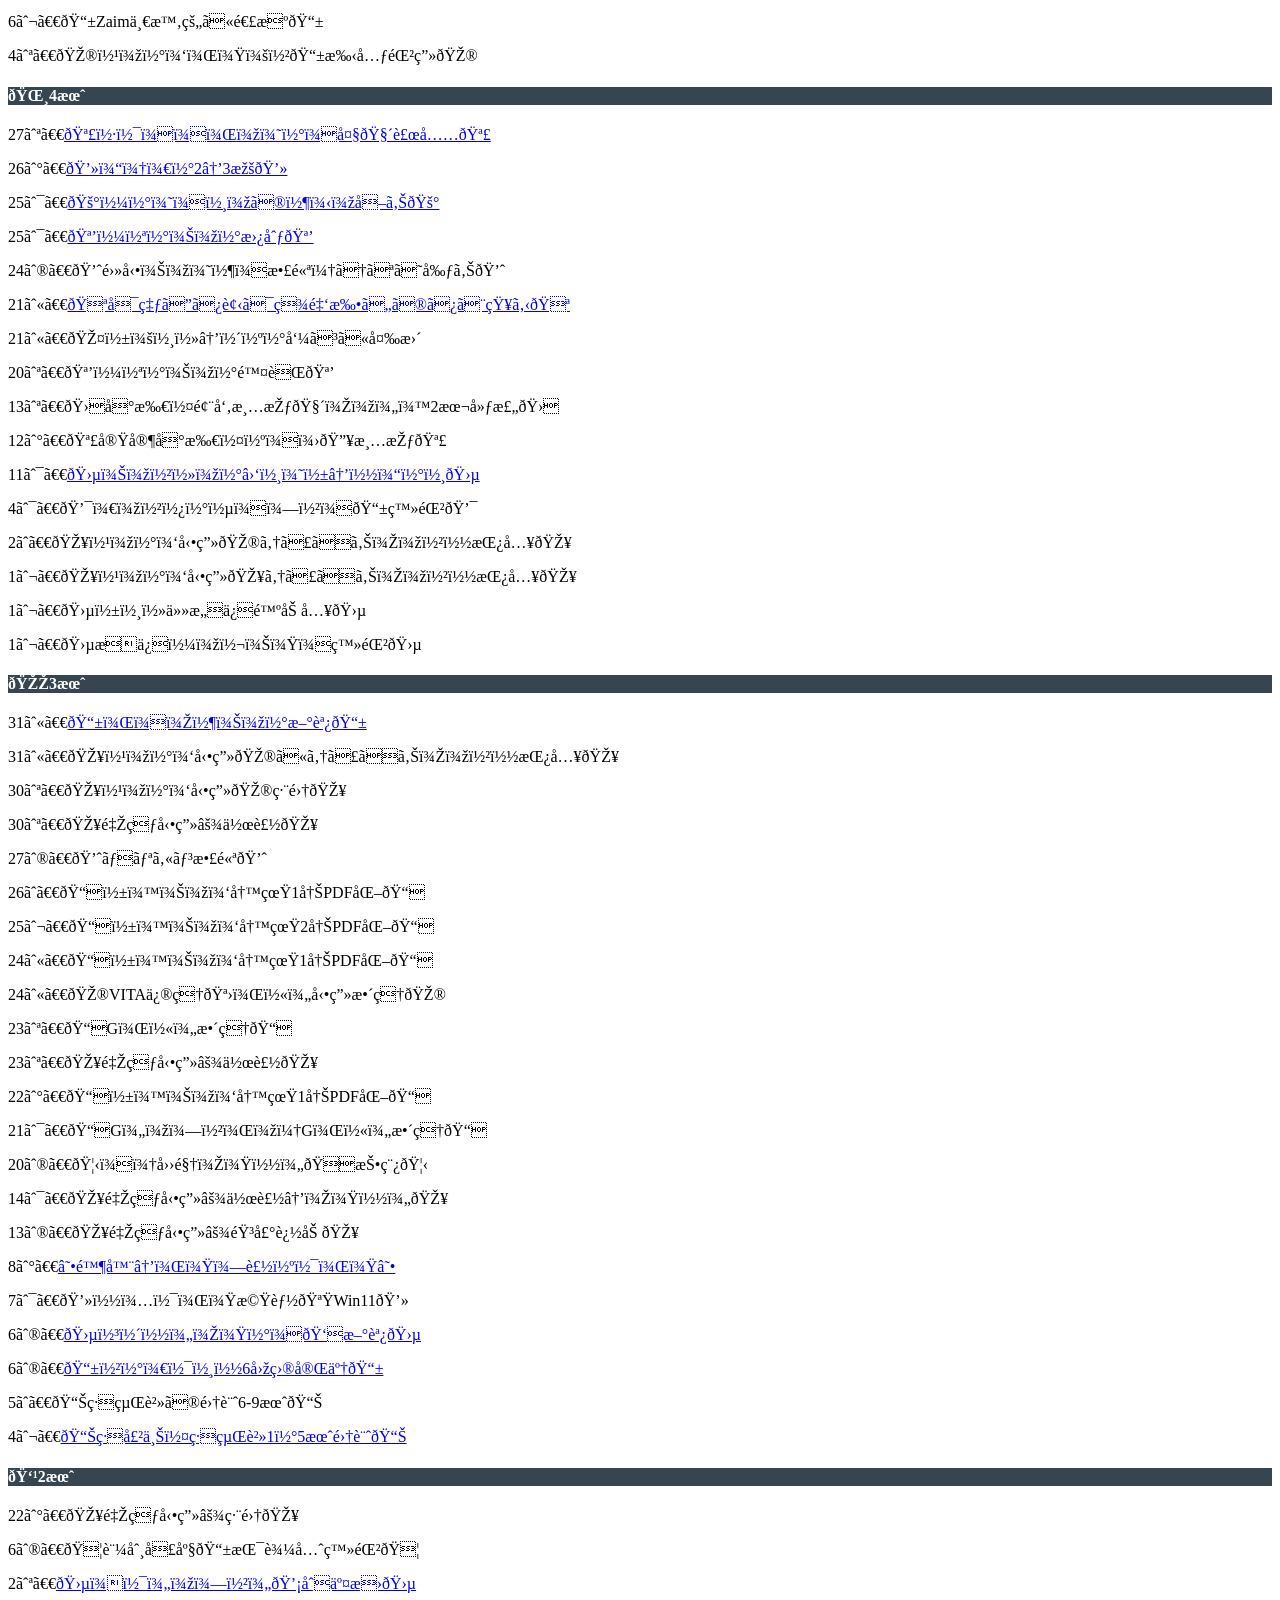
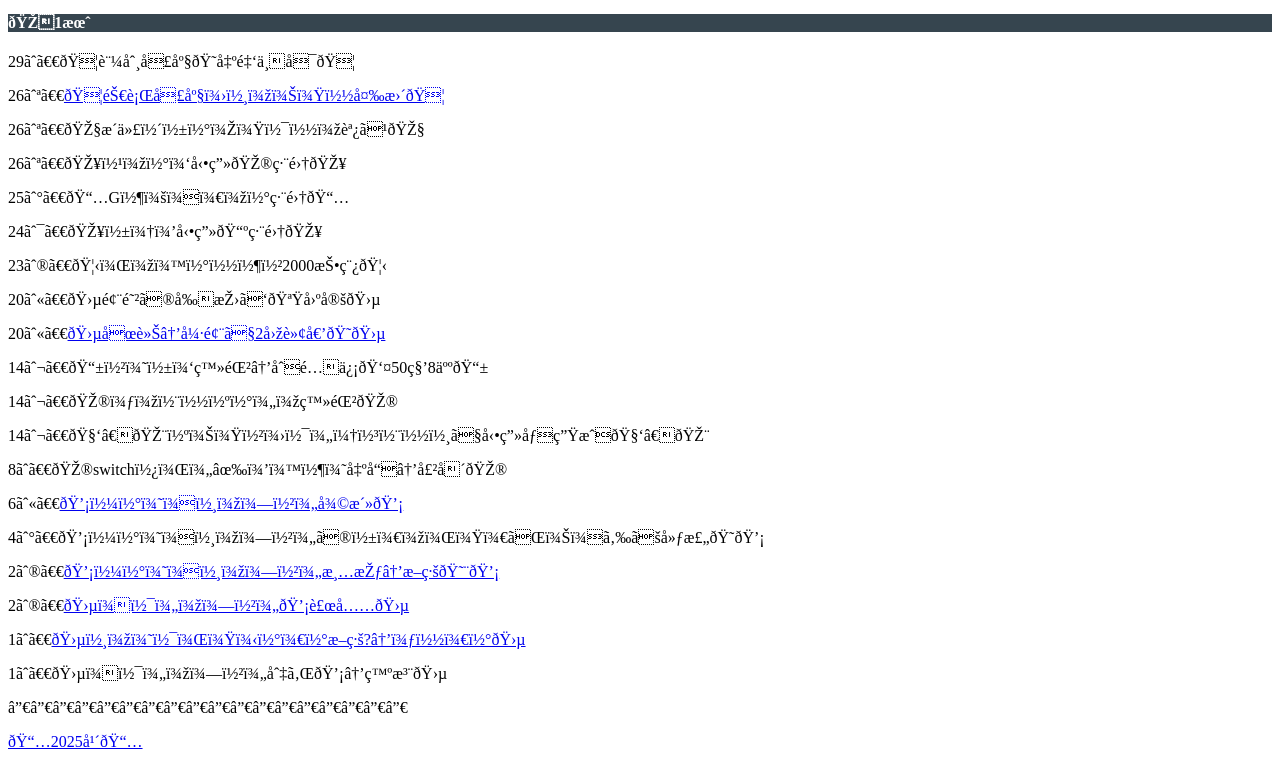
<file: 2026.html>
<!DOCTYPE html>
<html>
<head>
   <meta charset"UTF-8">
   <title>はこぶ</title>
   <link rel="icon" href="images/はこぶ.png">
     <link rel="stylesheet" href="style.css">
</head>
<body>
　
  <h1>📅2026📅</h1>
   
   <h4>🌕9月</h4>
   <p>30㈬　<a href="https://x.com/sugoikigyou/status/2105315138475880868" target="blank">🛌布団カバー🪣初洗濯🛌</a></p>
   <p>30㈬　<a href="https://x.com/sugoikigyou/status/2105317804614512855" target="blank">🛌敷きパッド😪初導入🛌</a></p>
   <p>30㈬　<a href="https://bsky.app/profile/danyoshio66.bsky.social/post/3mwptyi67622p">💪筋トレ表📝組み直し💪</a></p>
   <p>26㈯　<a href="https://x.com/sugoikigyou/status/2105206781353804167" target="blank">🎨板タブを机に固定🎨</a></p>
   <p>26㈯　🎦『ｻﾞ･ｼｰｸﾚｯﾄ(2004年)』視聴🧠引き寄せの法則🎦</p>
   <p>25㈮　<a href="https://hakobu66.github.io/danyoshio/2026.html" target="blank">📝ﾌｧﾋﾞｺﾝ初実装📝</a></p>
   <p>24㈭　<a href="https://hakobu66.github.io/danyoshio/2026.html">📝画像拡大を初実装📝</a></p>
   <p>24㈭　<a href="https://x.com/sugoikigyou/status/2102875844956090484" target="blank">👖合羽ｽﾞﾎﾞﾝ🪡縫合👖</a></p>
   <p>23㈬　<a href="https://hakobu66.github.io/danyoshio/2026.html" target="blank">📝imgを初実装📝</a></p>
   <p>22㈫　<a href="https://hakobu66.github.io/danyoshio/" target="blank">📝marginを初実装📝</a></p>
   <p>22㈫　<a href="https://hakobu66.github.io/danyoshio/" target="blank">📝CSS初実装🎨背景を赤に📝</a></p>
   <p>22㈫　<a href="https://hakobu66.github.io/danyoshio/" target="blank">📝ｱﾌｨﾘﾝｸ貼付の続き📝</a></p>
   <p>21㈪　<a href="https://hakobu66.github.io/danyoshio/" target="blank">📝ｱﾏｱｿのｱﾌｨﾘﾝｸ🎮初貼付📝</a></p>
   <p>21㈪　<a href="https://x.com/sugoikigyou/status/2101889932155625603" target="blank">🪞台所の鏡を貼り直し🪞</a></p>
   <p>21㈪　<a href="https://x.com/sugoikigyou/status/2101891098700628400" target="blank">🧹ﾊﾝﾄﾞｸﾘｰﾅｰ消毒🧹</a></p>
   <p>21㈪　👔スーツ🧺初洗濯👔</p>
   <p>21㈪　<a href="https://x.com/sugoikigyou/status/2101831306829316575" target="blank">🛁フィルター除去🛁</a></p>
   <p>20㈰　👔洗濯物箱🧺廊下へ移動👔</p>
   <p>20㈰　<a href="https://x.com/sugoikigyou/status/2101543605710241810" target="blank">🪛便利箱にｷｬｽﾀｰ取付🪛</a></p>
   <p>20㈰　<a href="https://x.com/sugoikigyou/status/2101546845340344399" target="blank">🚰ｷｯﾁﾝ箱に換気口穴あけ🚰</a></p>
   <p>19㈯　<a href="https://x.com/sugoikigyou/status/2101568596627656795" target="blank">🚪隙間ﾃｰﾌﾟ除去🚪</a></p>
   <p>19㈯　<a href="https://hakobu66.github.io/my-website/2025.html" target="blank">📝新しいページを初実装📝</a></p>
   <p>19㈯　<a href="https://x.com/sugoikigyou/status/2101113520431779987" target="blank">📝Amazonｱｿｼｴｲﾄに申込み📝</a></p>
   <p>17㈭　📝ﾀｰｹﾞｯﾄﾌﾞﾗﾝｸを初実装📝</p>
   <p>17㈭　📝ｱﾝｶｰﾀｸﾞを初実装</p>
   <p>12㈯　📝ﾊﾟﾗｸﾞﾗﾌﾀｸﾞを初実装</p>
   <p>12㈯　<a href="https://x.com/sugoikigyou/status/2098537692451783123" target="blank">📝HTMLをﾈｯﾄに初公開📝</a></P>
   <p>12㈯　📝ギットハブ登録📝</p>
   <p>9㈬　<a href="https://x.com/sugoikigyou/status/2097439439291314570" target="blank">🪳ｺﾞｷｼﾞｪｯﾄ拡充🪳</a></p>
   <p>8㈫　⌨ﾊﾟｰﾑﾚｽﾄ🪚短縮加工⌨</p>
   <p>8㈫　📝ｺﾉﾊ＆ﾜｰﾌﾟﾚ久々ﾛｸﾞｲﾝ📝</p>
   <p>5㈯　🚰台所下安全ｺﾞﾑｶﾊﾞｰ取付🚰</p>
   <p>5㈯　<a href="https://x.com/sugoikigyou/status/2095966480483660117" target="blank">🪣実家の冷蔵庫の清掃🪣</a></p>
   <p>4㈮　<a href="https://x.com/sugoikigyou/status/2095620422620627199" target="blank">🪳ﾌﾞﾗｯｸｷｬｯﾌﾟ初設置🪳</a></p>
   <p>3㈭　<a href="https://x.com/sugoikigyou/status/2095437636282548444" target="blank">⌨木製ﾊﾟｰﾑﾚｽﾄ作製⌨</a></p>
   
   <h4>🍉8月</h4>
   <p>30㈰　<a href="https://x.com/sugoikigyou/status/2093959694956253265" target="blank">🔩天井のネジ隠し🔩</a></p>
   <p>29㈯　👂右耳😭化膿👂</p>
   <p>28㈮　🪚不要ｱｸﾘﾙ板廃棄🪚</p>
   <p>28㈮　<a href="https://x.com/sugoikigyou/status/2093386598268522652" target="blank">🔌ﾄﾞｱ下ｹｰﾌﾞﾙ隠し🔌</a></p>
   <p>26㈬　<a href="https://x.com/sugoikigyou/status/2092550471399641496" target="blank">🪣ｸｰﾗｰﾌｨﾙﾀｰ清掃🪣</a></p>
   <p>26㈬　👩ライザAIプレイ👩</p>
   <p>26㈬　<a href="https://x.com/sugoikigyou/status/2092451328035619168" target="blank">🚰台所の錆隠し🚰</a></p>
   <p>25㈫　💈バリカンで散髪💈</p>
   <p>23㈰　<a href="https://x.com/sugoikigyou/status/2091106242756542690" target="blank">👞仕事靴✨新調👞</a></p>
   <p>23㈰　🛵屋根の固定締め直し🛵</p>
   <p>19㈬　<a href="https://x.com/sugoikigyou/status/2089944350000402643" target="blank">📱ｽﾏﾎｽﾀﾝﾄﾞを小机に🔩固定📱</a></p>
   <p>18㈫　🛵オイル交換🛵</p>
   <p>15㈯　<a href="https://x.com/sugoikigyou/status/2088455210654220373" target="blank">🪣枕元の扇風機🌀清掃🪣</a></p>
   <p>15㈯　<a href="https://x.com/sugoikigyou/status/2088479957970468923" target="blank">🪣ﾌﾞﾗｲﾝﾄﾞｶｰﾃﾝ🪟清掃🪣</a></p>
   <p>14㈮　<a href="https://x.com/sugoikigyou/status/2088141741191029236" target="blank">🪣ｻｰｷｭﾚｰﾀｰ🌀清掃🪣</a></p>
   <p>14㈮　<a href="https://x.com/sugoikigyou/status/2088122208405307680" target="blank">☕ミルの豆抑え改良☕</a></p>
   <p>9㈰　<a href="https://x.com/sugoikigyou/status/2073397699320447467" target="blank">🌀蚊取り線香🐝補充🌀</a></p>
   <p>7㈮　👂耳のツボマッサージ👂</p>
   <p>1㈯　<a href="https://x.com/sugoikigyou/status/2083275009712345515" target="blank">🪣実家の魚焼きｸﾞﾘﾙ🐟清掃🪣</a></p>
   
   <h4>🎋7月</h4>
   <p>26㈰　<a href="https://x.com/sugoikigyou/status/2082186804388827526" target="blank">🪣実家の台所換気扇🌀初清掃🪣</a></p>
   <p>22㈬　🛏すのこﾍﾞｯﾄﾞ下清掃🛏</p>
   <p>22㈬　<a href="https://x.com/sugoikigyou/status/2079854069120942248" target="blank">🛏不要な毛布を廃棄🛏</a></p>
   <p>18㈯　☕ミル抑え作製☕<a href="https://x.com/sugoikigyou/status/2078356723690053954" target="blank"></a></p>
   <p>14㈫　🎮switchｿﾌﾄ✉ﾒﾙｶﾘ売却🎮</p>
   <p>6㈪　<a href="https://x.com/sugoikigyou/status/2073996595092410631" target="blank">💻ゆるｺﾝ科学の動画にハマる💻</a></p>
   <p>6㈪　🎥音楽動画を✂尺調整🎥</p>
   <p>4㈰　<a href="https://x.com/sugoikigyou/status/2073397699320447467" target="blank">🌀蚊取り線香🐝初設置🌀</a></p>
   <p>3㈮　🎮switchソフト✉ﾒﾙｶﾘ出品🎮</p>
   
   <h4>☔6月</h4>
   <p>23㈫　🧑‍🎨Google Flowで絵を生成🧑‍🎨</p>
   <p>22㈪　🛵屋根をかなり低く調整🛵</p>
   <p>22㈪　🛵ﾐﾗｰﾈｼﾞ山の修理失敗→ﾊﾞｲｸ屋へ🛵</p>
   <p>21㈰　🛵ｴｷｽﾄﾗｸﾀｰ🪛発注🛵</p>
   <p>21㈰　<a href="https://x.com/sugoikigyou/status/2068975466174882139" target="blank">🛵屋根ねじ山😭また折れた🛵</a></p>
   <p>19㈮　<a href="https://x.com/sugoikigyou/status/2067735501080305931" target="blank">🛵ﾚｯｸﾞｶﾊﾞｰの蓋を純正に🛵</a></p>
   <p>5㈮　🚮実家の台所ごみ箱🛍新調🚮</p>
   
   <h4>🎏5月</h4>
   <p>31㈰　🪣実家台所の清掃🪣</p>
   <p>30㈯　🪣実家台所の引出し取手の清掃🪣</p>
   <p>29㈮　🪣実家台所､冷蔵庫、ｺﾝﾛ上、床、ﾄﾞｱ鍵清掃🪣</p>
   <p>28㈭　🪣実家風呂､台所清掃🪣</p>
   <p>26㈫　<a href="https://x.com/sugoikigyou/status/2059188725075349524" target="blank">🕒壁掛け時計🪛新調🕒</a></p>
   <p>24㈰　📝HTMLでｶﾚﾝﾀﾞｰ作り📅→開けない📝</p>
   <p>22㈮　<a href="https://x.com/sugoikigyou/status/2057864910890217546" target="blank">🛵ｽﾏﾎﾎﾙﾀﾞｰ故障😭→交換🛵</a></p>
   <p>21㈭　🦴ぎっくり腰😭🦴</p>
   <p>18㈪　🛵自賠責証明書の取得🛵</p>
   <p>17㈰　<a href="https://x.com/sugoikigyou/status/2056039369878982925" target="blank">🛵屋根ネジ折れた😭→低く取付🛵</a></p>
   <p>13㈬　🎥YouTubeに初ﾁｬﾌﾟﾀｰ挿入🎥</p>
   <p>11㈪　🎮switch動画を初PC経由で移動🎮</p>
   <p>10㈰　💻YouTubeｴﾗｰ5連発😭💻</p>
   <p>9㈯　💻ｹﾞｰﾑ動画🎮YouTubeｱｯﾌﾟ💻</p>
   <p>8㈮　💻ｹﾞｰﾑ動画🎮まとめ💻</p>
   <p>6㈬　📱Zaim一時的に連携📱</p>
   <p>4㈪　🎮ｹﾞｰﾑﾌﾟﾚｲ📱手元録画🎮</p>
   
   <h4>🌸4月</h4>
   <p>27㈪　<a href="https://x.com/sugoikigyou/status/2048559180961968489" target="blank">🪣ｷｯﾁﾝﾌﾞﾘｰﾁ大🧴補充🪣</a></p>
   <p>26㈰　<a href="https://x.com/sugoikigyou/status/2048280478642569242" target="blank">💻ﾓﾆﾀｰ2→3枚💻</a></p>
   <p>25㈯　<a href="https://x.com/sugoikigyou/status/2047805626181628011" target="blank">🚰ｼｰﾘﾝｸﾞのｶﾋﾞ取り🚰</a></p>
   <p>25㈯　<a href="https://x.com/sugoikigyou/status/2047785865389433259" target="blank">🪒ｼｪｰﾊﾞｰ替刃🪒</a></p>
   <p>24㈮　💈電動ﾊﾞﾘｶﾝ散髪＆うなじ剃り💈</p>
   <p>21㈫　<a href="https://x.com/sugoikigyou/status/2046353098474656154" target="blank">🏪可燃ごみ袋は現金払いのみと知る🏪</a></p>
   <p>21㈫　🎤ｱﾚｸｻ→ｴｺｰ呼びに変更</p>
   <p>20㈪　🪒ｼｪｰﾊﾞｰ除菌🪒</p>
   <p>13㈪　🛁台所､風呂清掃🧴ﾎﾞﾄﾙ2本廃棄🛁</p>
   <p>12㈰　🪣実家台所､ｺﾝﾛ🔥清掃🪣</p>
   <p>11㈯　<a href="https://x.com/sugoikigyou/status/2042808510698917907" target="blank">🛵ﾊﾞｲｻﾞｰ⛑ｸﾘｱ→ｽﾓｰｸ🛵</a></p>
   <p>4㈯　💯ﾀﾞｲｿｰｵﾝﾗｲﾝ📱登録💯</p>
   <p>2㈭　🎥ｹﾞｰﾑ動画🎮ゆっくりﾎﾞｲｽ挿入🎥</p>
   <p>1㈬　🎥ｹﾞｰﾑ動画🎥ゆっくりﾎﾞｲｽ挿入🎥</p>
   <p>1㈬　🛵ｱｸｻ任意保険加入🛵</p>
   <p>1㈬　🛵損保ｼﾞｬﾊﾟﾝ登録🛵</p>
   
   <h4>🎎3月</h4>
   <p>31㈫　<a href="https://x.com/sugoikigyou/status/2038974473802842308" target="blank">📱ﾌﾏﾎｶﾊﾞｰ新調📱</a></p>
   <p>31㈫　🎥ｹﾞｰﾑ動画🎮にゆっくりﾎﾞｲｽ挿入🎥</p>
   <p>30㈪　🎥ｹﾞｰﾑ動画🎮編集🎥</p>
   <p>30㈪　🎥野球動画⚾作製🎥</p>
   <p>27㈮　💈バリカン散髪💈</p>
   <p>26㈭　📁ｱﾙﾊﾞﾑ写真1冊PDF化📁</p>
   <p>25㈬　📁ｱﾙﾊﾞﾑ写真2冊PDF化📁</p>
   <p>24㈫　📁ｱﾙﾊﾞﾑ写真1冊PDF化📁</p>
   <p>24㈫　🎮VITA修理🪛ﾌｫﾄ動画整理🎮</p>
   <p>23㈪　📁Gﾌｫﾄ整理📁</p>
   <p>23㈪　🎥野球動画⚾作製🎥</p>
   <p>22㈰　📁ｱﾙﾊﾞﾑ写真1冊PDF化📁</p>
   <p>21㈯　📁Gﾄﾞﾗｲﾌﾞ＆Gﾌｫﾄ整理📁</p>
   <p>20㈮　🦋ﾐﾆ四駆ﾎﾟｽﾄ🏁投稿🦋</p>
   <p>14㈯　🎥野球動画⚾作製→ﾎﾟｽﾄ🎥</p>
   <p>13㈮　🎥野球動画⚾音声追加🎥</p>
   <p>8㈰　<a href="https://x.com/sugoikigyou/status/2030398223039549467" target="blank">☕陶器→ﾌﾟﾗ製ｺｯﾌﾟ☕</a></p>
   <p>7㈯　💻ｽﾅｯﾌﾟ機能🪟Win11💻</p>
   <p>6㈮　<a href="https://x.com/sugoikigyou/status/2029669193319338453" target="blank">🛵ｳｴｽﾄﾎﾟｰﾁ👝新調🛵</a></p>
   <p>6㈮　<a href="https://x.com/sugoikigyou/status/2029801231250780381" target="blank">📱ｲｰﾀｯｸｽ6回目完了📱</a></p>
   <p>5㈭　📊総経費の集計6-9月📊</p>
   <p>4㈬　<a href="https://x.com/sugoikigyou/status/2029039928974463407" target="blank">📊総売上､総経費1ｰ5月集計📊</a></p>
   
   <h4>👹2月</h4>
   <p>22㈰　🎥野球動画⚾編集🎥</p>
   <p>6㈮　🏦証券口座📱振込先登録🏦</p>
   <p>2㈪　<a href="https://x.com/sugoikigyou/status/2018275198685077747" target="blank">🛵ﾍｯﾄﾞﾗｲﾄ💡初交換🛵</a></p>
   
   <h4>🎍1月</h4>
   <p>29㈭　🏦証券口座😭出金不可🏦</p>
   <p>26㈪　<a href="https://x.com/sugoikigyou/status/2015609658921427058" target="blank">🏦銀行口座ﾛｸﾞﾊﾟｽ変更🏦</a></p>
   <p>26㈪　🎧歴代ｴｱｰﾎﾟｯｽﾞ調べ🎧</p>
   <p>26㈪　🎥ｹﾞｰﾑ動画🎮編集🎥</p>
   <p>25㈰　📅Gｶﾚﾝﾀﾞｰ編集📅</p>
   <p>24㈯　🎥ｱﾆﾒ動画📺編集🎥</p>
   <p>23㈮　🦋ﾌﾞﾙｰｽｶｲ2000投稿🦋</p>
   <p>20㈫　🛵風防の前掛け🪟固定🛵</p>
   <p>20㈫　<a href="https://x.com/sugoikigyou/status/2014216230362882298" target="blank">🛵停車→強風で2回転倒😭🛵</a></p>
   <p>14㈬　📱ｲﾘｱﾑ登録→初配信👤50秒8人📱</p>
   <p>14㈬　🎮ﾃﾞｨｽｺｰﾄﾞ登録🎮</p>
   <p>14㈬　🧑‍🎨ｺﾊﾟｲﾛｯﾄ＆ｳｨｽｸで動画像生成🧑‍🎨</p>
   <p>8㈭　🎮switchｿﾌﾄ✉ﾒﾙｶﾘ出品→売却🎮</p>
   <p>6㈫　<a href="https://x.com/sugoikigyou/status/2008458969141170218" target="blank">💡ｼｰﾘﾝｸﾞﾗｲﾄ復活💡</a></p>
   <p>4㈰　💡ｼｰﾘﾝｸﾞﾗｲﾄのｱﾀﾞﾌﾟﾀがﾊﾏらず廃棄😭💡</p>
   <p>2㈮　<a href="https://x.com/sugoikigyou/status/2007004553611489499" target="blank">💡ｼｰﾘﾝｸﾞﾗｲﾄ清掃→断線😨💡</a></p>
   <p>2㈮　<a href="https://x.com/sugoikigyou/status/2006999023430087161" target="blank">🛵ﾍｯﾄﾞﾗｲﾄ💡補充🛵</a></p>
   <p>1㈭　<a href="https://x.com/sugoikigyou/status/2006511901333926392" target="blank">🛵ｸﾞﾘｯﾌﾟﾋｰﾀｰ断線?→ﾃｽﾀｰ🛵</a></p>
   <p>1㈭　🛵ﾍｯﾄﾞﾗｲﾄ切れ💡→発注🛵</p>
   
   <p>──────────────────</p>
   <a href="https://hakobu66.github.io/my-website/2025.html" >📅2025年📅</a>
</body>
</html>
</file>
<file: style.css>
h4{
  background-color: #36454F;
  color: white;
}
</file>
